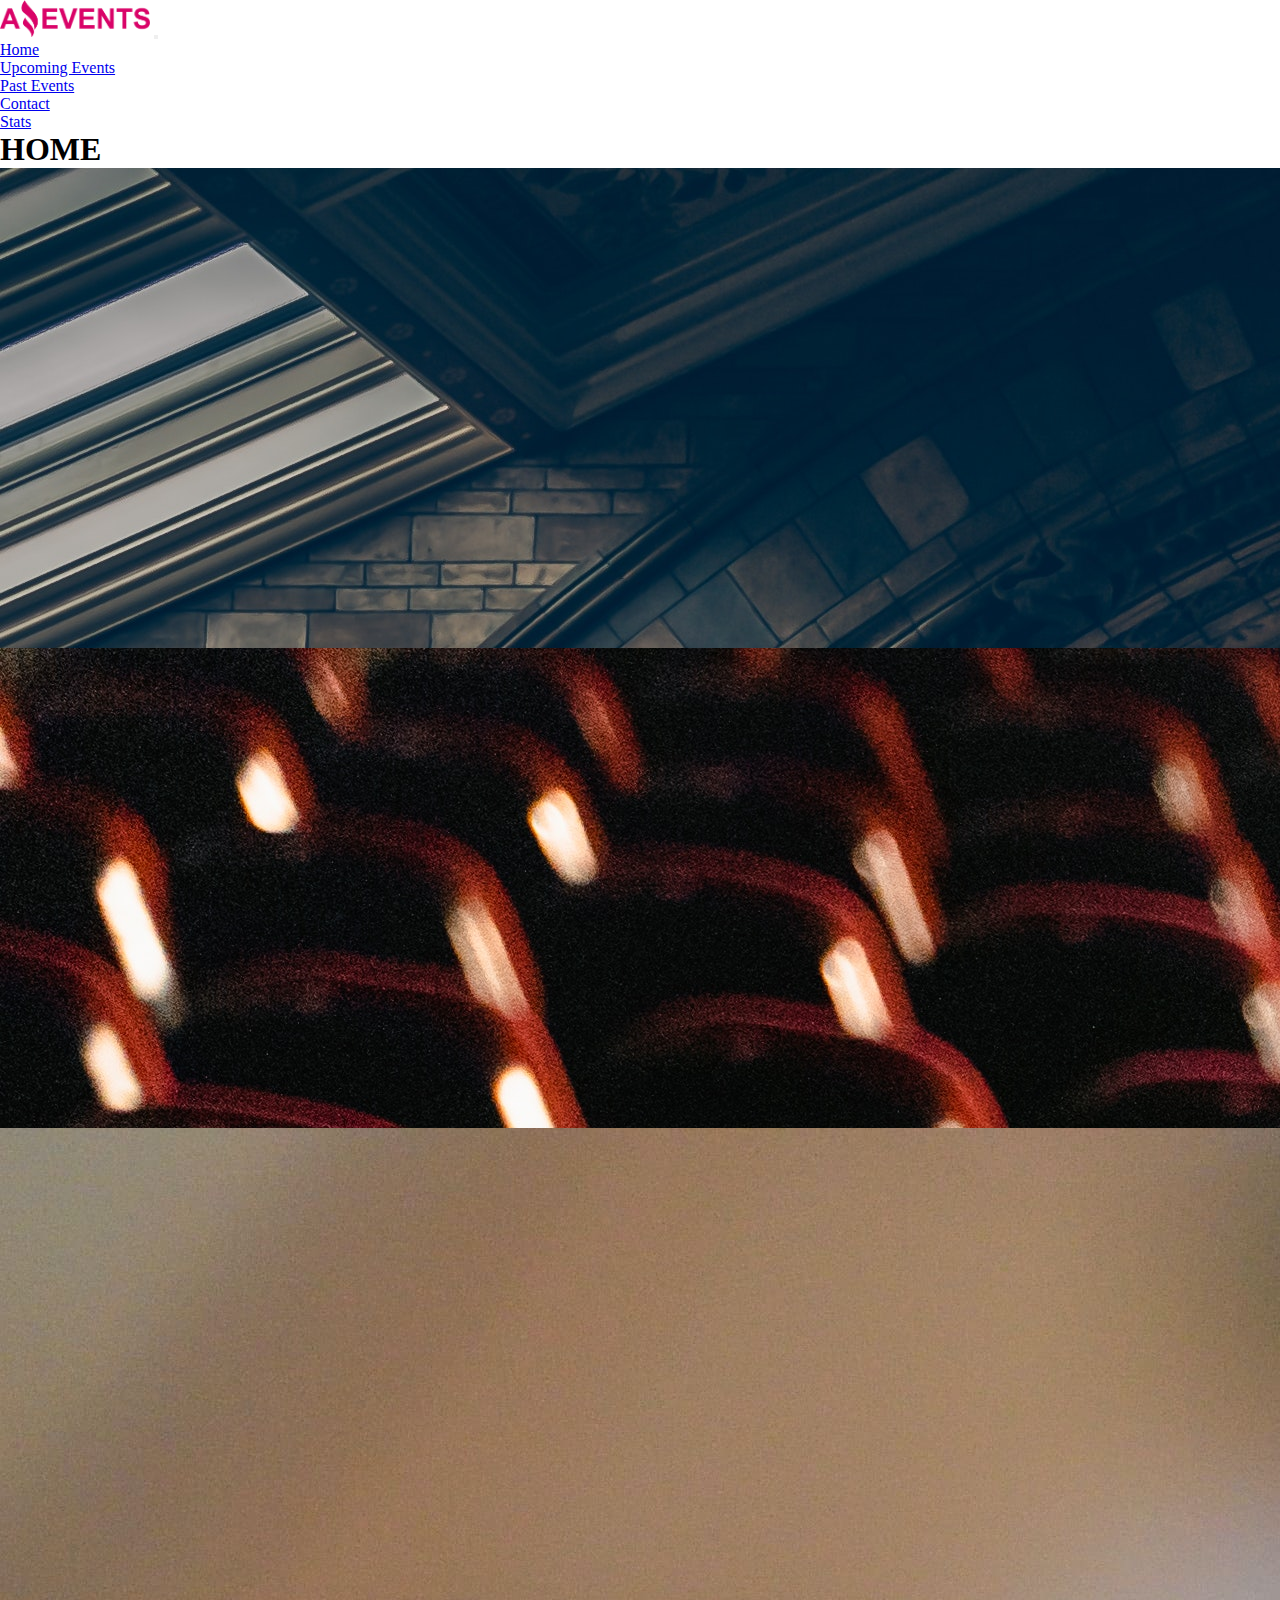
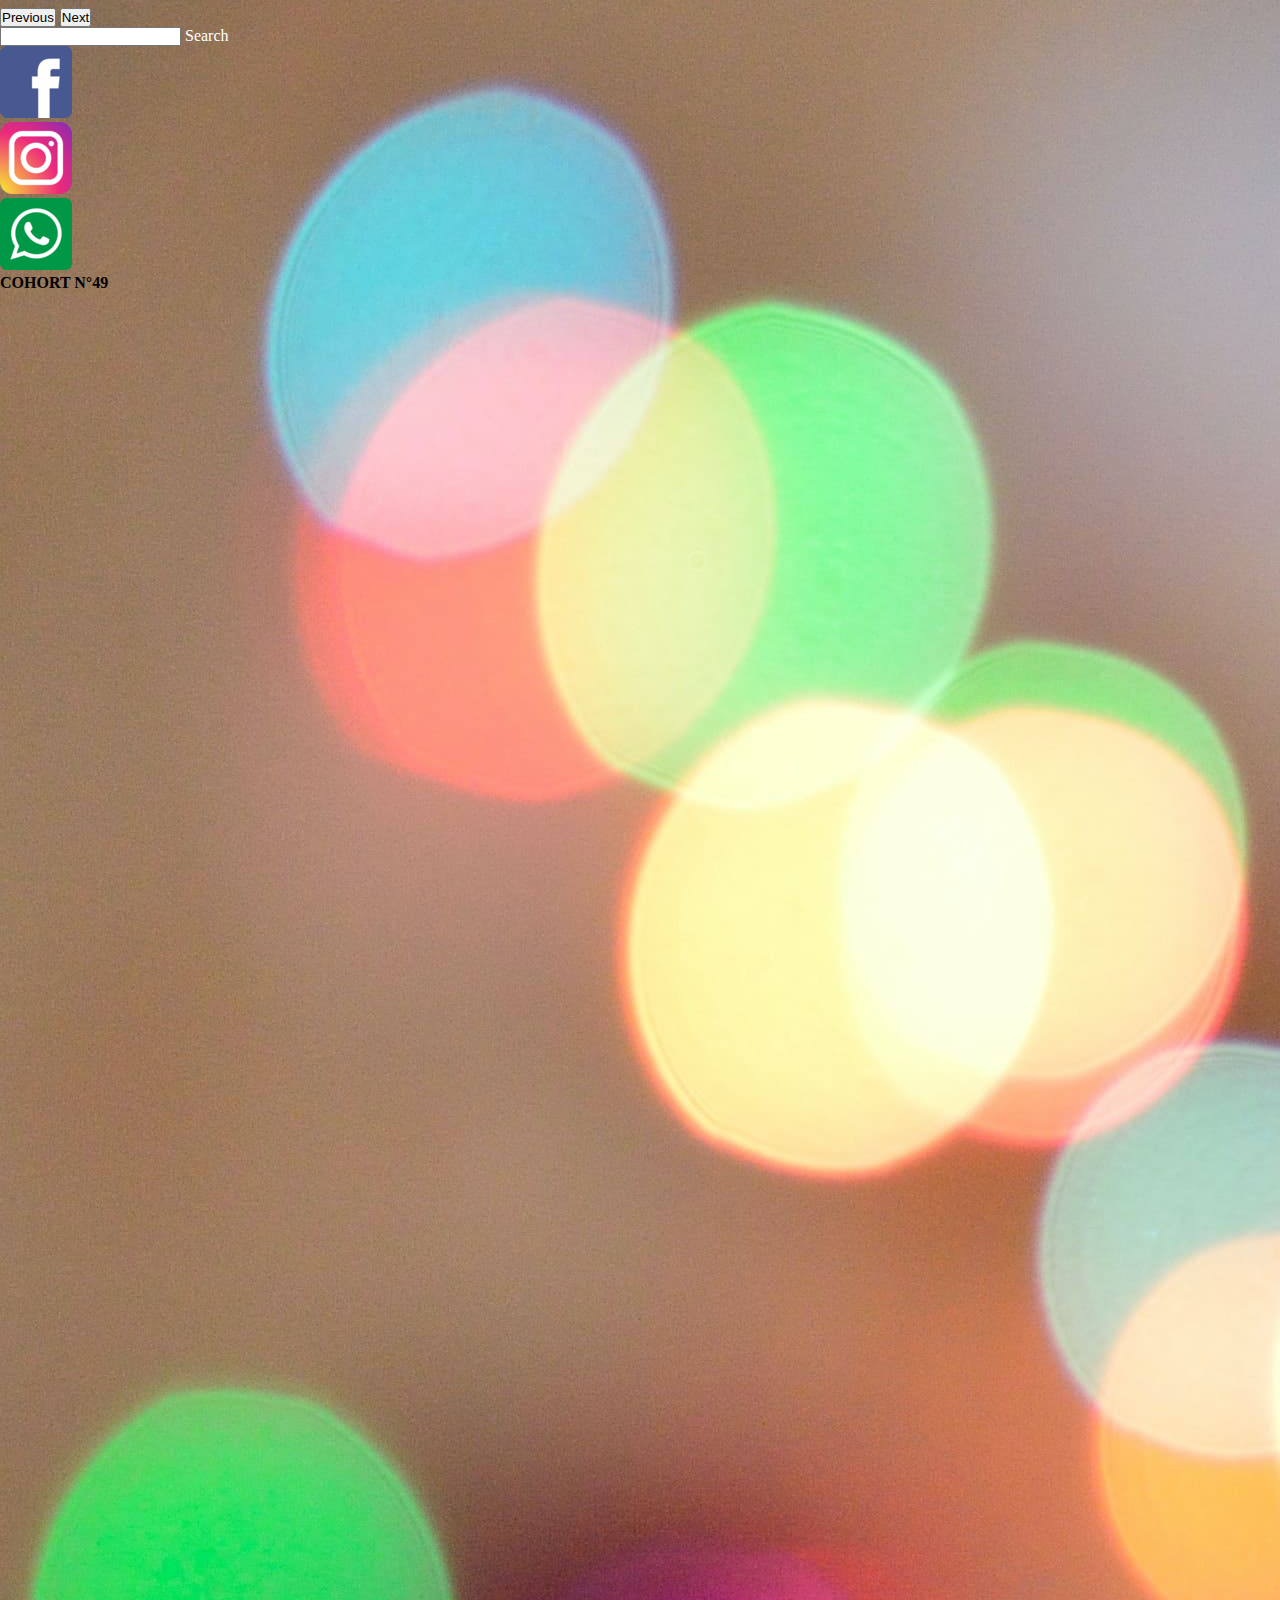
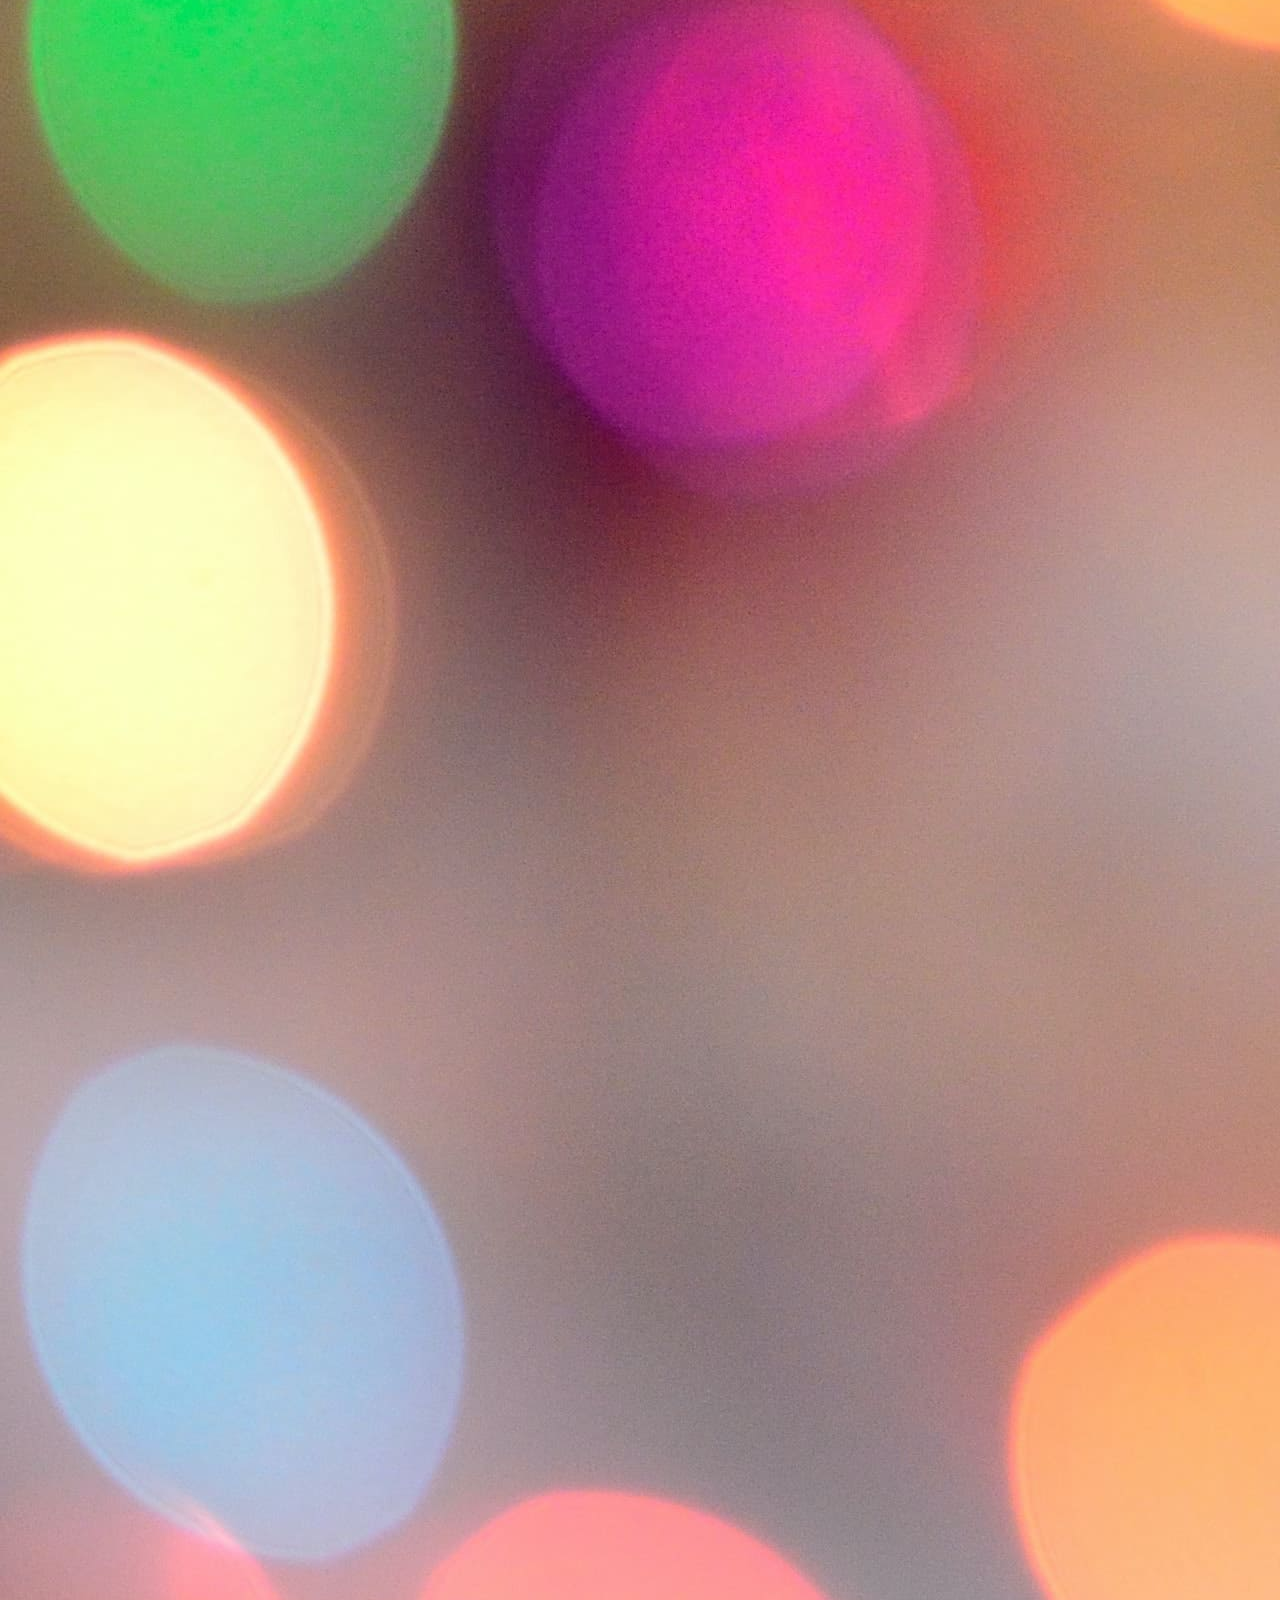
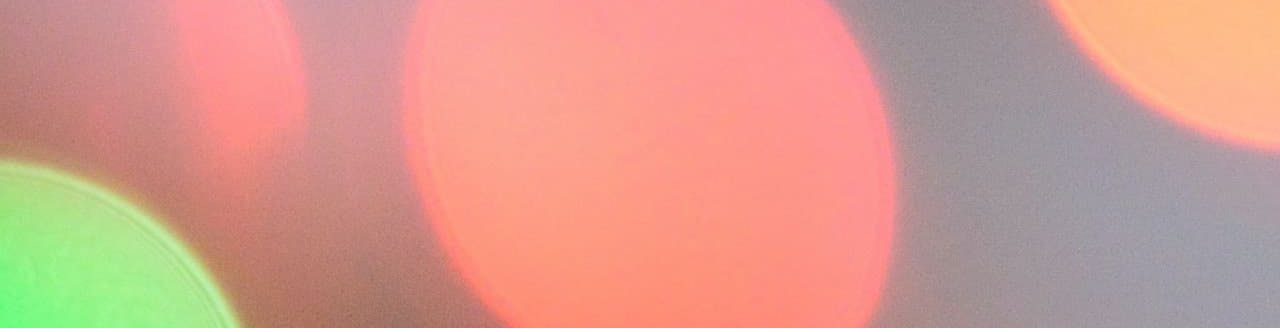
<file: index.html>
<!DOCTYPE html>
<html lang="en">

<head>
  <meta charset="UTF-8">
  <meta name="viewport" content="width=device-width, initial-scale=1.0">
  <title>Amazing Events</title>
  <link href="https://cdn.jsdelivr.net/npm/bootstrap@5.3.0/dist/css/bootstrap.min.css" rel="stylesheet"
    integrity="sha384-9ndCyUaIbzAi2FUVXJi0CjmCapSmO7SnpJef0486qhLnuZ2cdeRhO02iuK6FUUVM" crossorigin="anonymous">
  <link rel="stylesheet" href="./assets/style/style.css">
  <link rel="shortcut icon" href="./assets/images/favicon.png" type="image/x-icon">
</head>

<body>
  <header>
    <nav class="navbar navbar-expand-sm bg-dark">
      <div class="container-fluid">
        <a class="navbar-brand" href="#"><img width="150" src="./assets/images/amazing_brand.png" alt="amazing-brand"
            title="amazing-brand"></a>
        <button class="navbar-toggler" type="button" data-bs-toggle="collapse" data-bs-target="#navbarNav"
          aria-controls="navbarNav" aria-expanded="false" aria-label="Toggle navigation">
          <span class="navbar-toggler-icon"></span>
        </button>
        <div class="collapse navbar-collapse" id="navbarNav">
          <ul class="navbar-nav ms-auto gap-5">
            <li class="nav-item">
              <a class="nav-link active text-info disabled" aria-current="page" href="./index.html">Home</a>
            </li>
            <li class="nav-item">
              <a class="nav-link text-white" href="./assets/pages/upcoming.html">Upcoming Events</a>
            </li>
            <li class="nav-item">
              <a class="nav-link text-white" href="./assets/pages/past.html">Past Events</a>
            </li>
            <li class="nav-item">
              <a class="nav-link text-white" href="./assets/pages/contact.html">Contact</a>
            </li>
            <li class="nav-item">
              <a class="nav-link text-white" href="./assets/pages/stats.html">Stats</a>
            </li>
          </ul>
        </div>
      </div>
    </nav>
  </header>
  <main>
  <div id="carouselExample" class="carousel slide">
    <div class="carousel-inner position-relative">
      <h1 class="position-absolute text-white z-3 top-50 start-50 translate-middle">HOME</h1>
      <div class="carousel-item active" style="max-height: 480px;">
        <img src="./assets/images/optional_banner_3.jpg" class="d-block w-100" alt="books" title="books">
      </div>
      <div class="carousel-item" style="max-height: 480px;">
        <img src="./assets/images/optional_banner_2.jpg" class="d-block w-100" alt="cinema" title="cinema">
      </div>
      <div class="carousel-item" style="max-height: 480px;">
        <img src="./assets/images/optional_banner_4.jpg" class="d-block w-100" alt="costume-party" title="costume-party">
      </div>
    </div>
    <button class="carousel-control-prev" type="button" data-bs-target="#carouselExample" data-bs-slide="prev">
      <span class="carousel-control-prev-icon" aria-hidden="true"></span>
      <span class="visually-hidden">Previous</span>
    </button>
    <button class="carousel-control-next" type="button" data-bs-target="#carouselExample" data-bs-slide="next">
      <span class="carousel-control-next-icon" aria-hidden="true"></span>
      <span class="visually-hidden">Next</span>
    </button>
  </div>
  <div class="py-4 text-center bg-dark text-white">
    <div id="checkbox" class="row col-12 flex-row-reverse">
       <div class="col-sm-6 col-md-4 col-lg-4">
        <input type="search" name="search" id="search">
        <label class="box-one" for="search">Search</label>
      </div> 
    </div>
  </div>
  <div id="cards" class="d-flex gap-3 flex-wrap justify-content-center align-items-center pb-5 mt-5"></div>
  </main>
  <footer>
    <div class="container-fluid bg-dark p-4 text-center">
      <div class="row">
        <div class="col-sm-4 col-md-3 col-lg-3"><img src="./assets/images/facebook.png" alt="facebook" title="facebook"></div>
        <div class="col-sm-4 col-md-3 col-lg-3"><img src="./assets/images/instagram.png" alt="instagram" title="instagram"></div>
        <div class="col-sm-4 col-md-3 col-lg-3"><img src="./assets/images/whatsapp.png" alt="whatsapp" title="whatsapp"></div>
        <h4 class="col text-white">COHORT N°49</h4>
      </div>
    </div>
  </footer>

 
  <script src="https://cdn.jsdelivr.net/npm/bootstrap@5.3.0/dist/js/bootstrap.bundle.min.js"
    integrity="sha384-geWF76RCwLtnZ8qwWowPQNguL3RmwHVBC9FhGdlKrxdiJJigb/j/68SIy3Te4Bkz"
    crossorigin="anonymous"></script>
    
    <script type="module" src="./assets/scripts/main.js"></script>
</body>

</html>
</file>
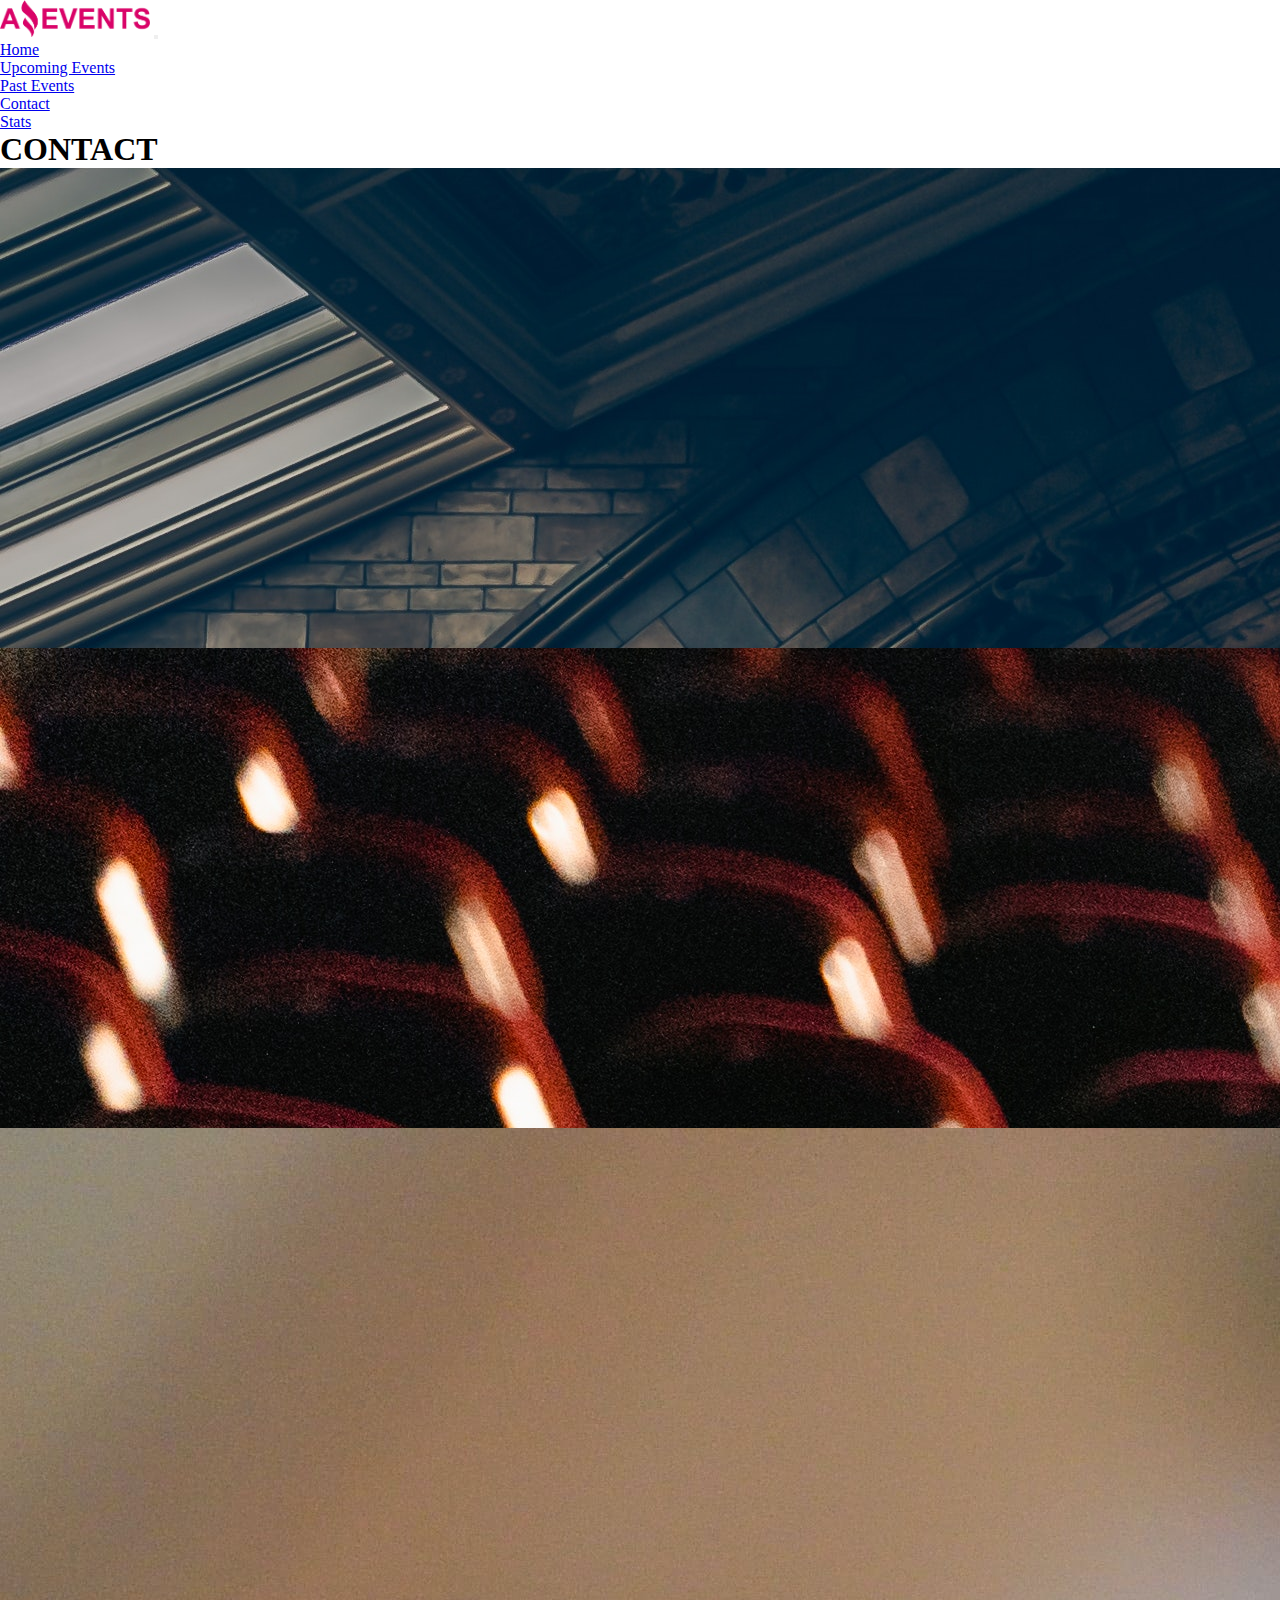
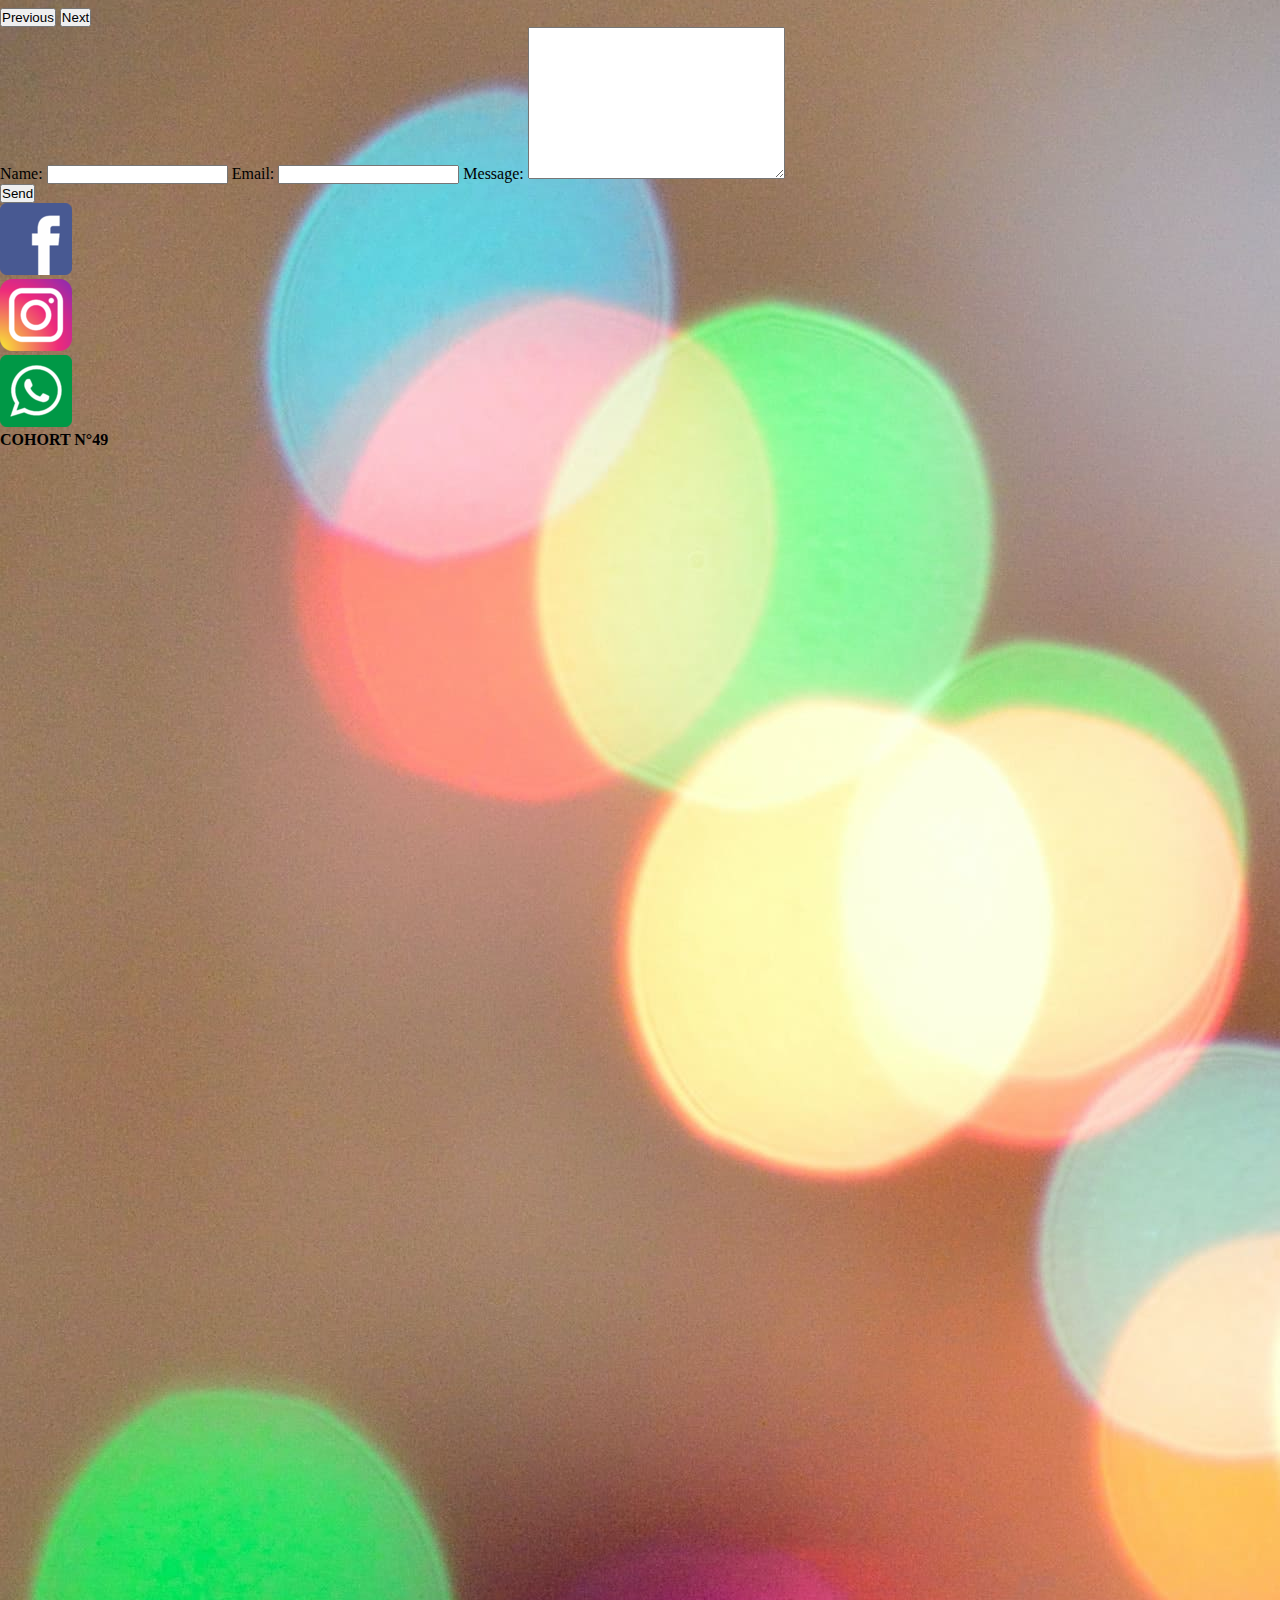
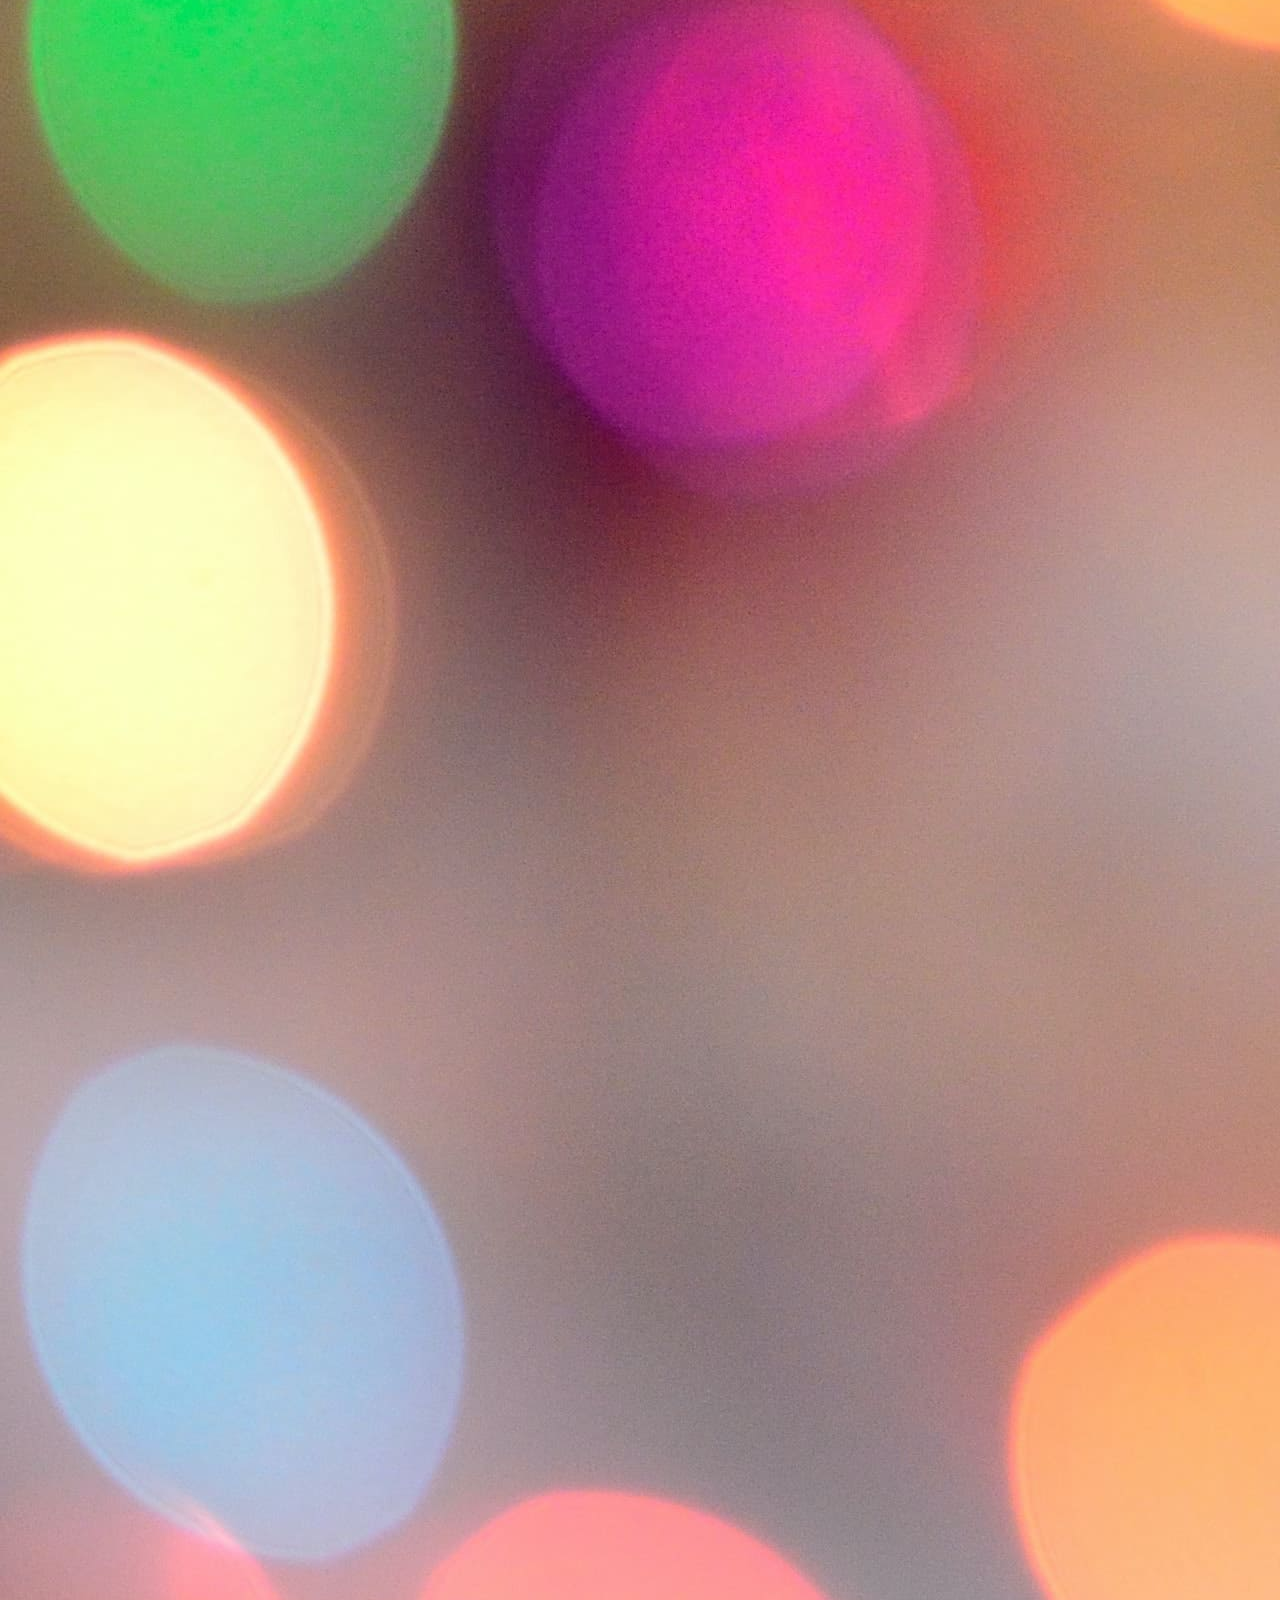
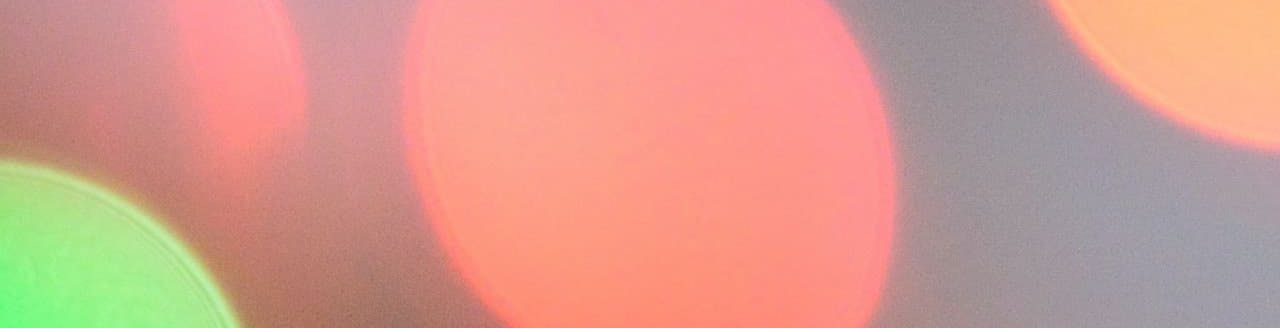
<file: assets/pages/contact.html>
<!DOCTYPE html>
<html lang="en">

<head>
  <meta charset="UTF-8">
  <meta name="viewport" content="width=device-width, initial-scale=1.0">
  <title>Amazing Events</title>
  <link href="https://cdn.jsdelivr.net/npm/bootstrap@5.3.0/dist/css/bootstrap.min.css" rel="stylesheet"
    integrity="sha384-9ndCyUaIbzAi2FUVXJi0CjmCapSmO7SnpJef0486qhLnuZ2cdeRhO02iuK6FUUVM" crossorigin="anonymous">
  <link rel="stylesheet" href="../style/style.css">
  <link rel="shortcut icon" href="../images/favicon.png" type="image/x-icon">
</head>

<body>
  <header>
    <nav class="navbar navbar-expand-sm bg-dark">
      <div class="container-fluid">
        <a class="navbar-brand" href="#"><img width="150" src="../images/amazing_brand.png" alt="amazing-brand"
            title="amazing-brand"></a>
        <button class="navbar-toggler" type="button" data-bs-toggle="collapse" data-bs-target="#navbarNav"
          aria-controls="navbarNav" aria-expanded="false" aria-label="Toggle navigation">
          <span class="navbar-toggler-icon"></span>
        </button>
        <div class="collapse navbar-collapse" id="navbarNav">
          <ul class="navbar-nav ms-auto gap-5">
            <li class="nav-item">
              <a class="nav-link text-white" aria-current="page" href="../../index.html">Home</a>
            </li>
            <li class="nav-item">
              <a class="nav-link active text-white" href="./upcoming.html">Upcoming Events</a>
            </li>
            <li class="nav-item">
              <a class="nav-link text-white" href="./past.html">Past Events</a>
            </li>
            <li class="nav-item">
              <a class="nav-link text-info disabled" href="./contact.html">Contact</a>
            </li>
            <li class="nav-item">
              <a class="nav-link text-white" href="./stats.html">Stats</a>
            </li>
          </ul>
        </div>
      </div>
    </nav>
  </header>
  <div id="carouselExample" class="carousel slide mb-5">
    <div class="carousel-inner position-relative">
      <h1 class="position-absolute text-white z-3 top-50 start-50 translate-middle">CONTACT</h1>
      <div class="carousel-item active" style="max-height: 480px;">
        <img src="../images/optional_banner_3.jpg" class="d-block w-100" alt="books" title="books">
      </div>
      <div class="carousel-item" style="max-height: 480px;">
        <img src="../images/optional_banner_2.jpg" class="d-block w-100" alt="cinema" title="cinema">
      </div>
      <div class="carousel-item" style="max-height: 480px;">
        <img src="../images/optional_banner_4.jpg" class="d-block w-100" alt="costume-party" title="costume-party">
      </div>
    </div>
    <button class="carousel-control-prev" type="button" data-bs-target="#carouselExample" data-bs-slide="prev">
      <span class="carousel-control-prev-icon" aria-hidden="true"></span>
      <span class="visually-hidden">Previous</span>
    </button>
    <button class="carousel-control-next" type="button" data-bs-target="#carouselExample" data-bs-slide="next">
      <span class="carousel-control-next-icon" aria-hidden="true"></span>
      <span class="visually-hidden">Next</span>
    </button>
  </div>
  <div class="d-flex justify-content-center mb-5">
    <form action="./show_data.html" method="get" class="form">
      <div class="d-flex flex-column">
        <label for="name">Name:</label>
        <input type="text" id="name" name="client-name">
        <label for="email">Email:</label>
        <input type="text" id="email" name="client-email">
        <label for="message">Message:</label>
        <textarea name="client-message" id="message" cols="30" rows="10"></textarea>
        <br>
        <input type="submit" value="Send">
      </div>
    </form>
  </div>
  <footer>
    <div class="container-fluid bg-dark p-4 text-center">
      <div class="row">
        <div class="col-sm-4 col-md-3 col-lg-3"><img src="../images/facebook.png" alt="facebook" title="facebook"></div>
        <div class="col-sm-4 col-md-3 col-lg-3"><img src="../images/instagram.png" alt="instagram" title="instagram"></div>
        <div class="col-sm-4 col-md-3 col-lg-3"><img src="../images/whatsapp.png" alt="whatsapp" title="whatsapp"></div>
        <h4 class="col text-white">COHORT N°49</h4>
      </div>
    </div>
  </footer>

  <script src="https://cdn.jsdelivr.net/npm/bootstrap@5.3.0/dist/js/bootstrap.bundle.min.js"
    integrity="sha384-geWF76RCwLtnZ8qwWowPQNguL3RmwHVBC9FhGdlKrxdiJJigb/j/68SIy3Te4Bkz"
    crossorigin="anonymous"></script>
</body>

</html>
</file>
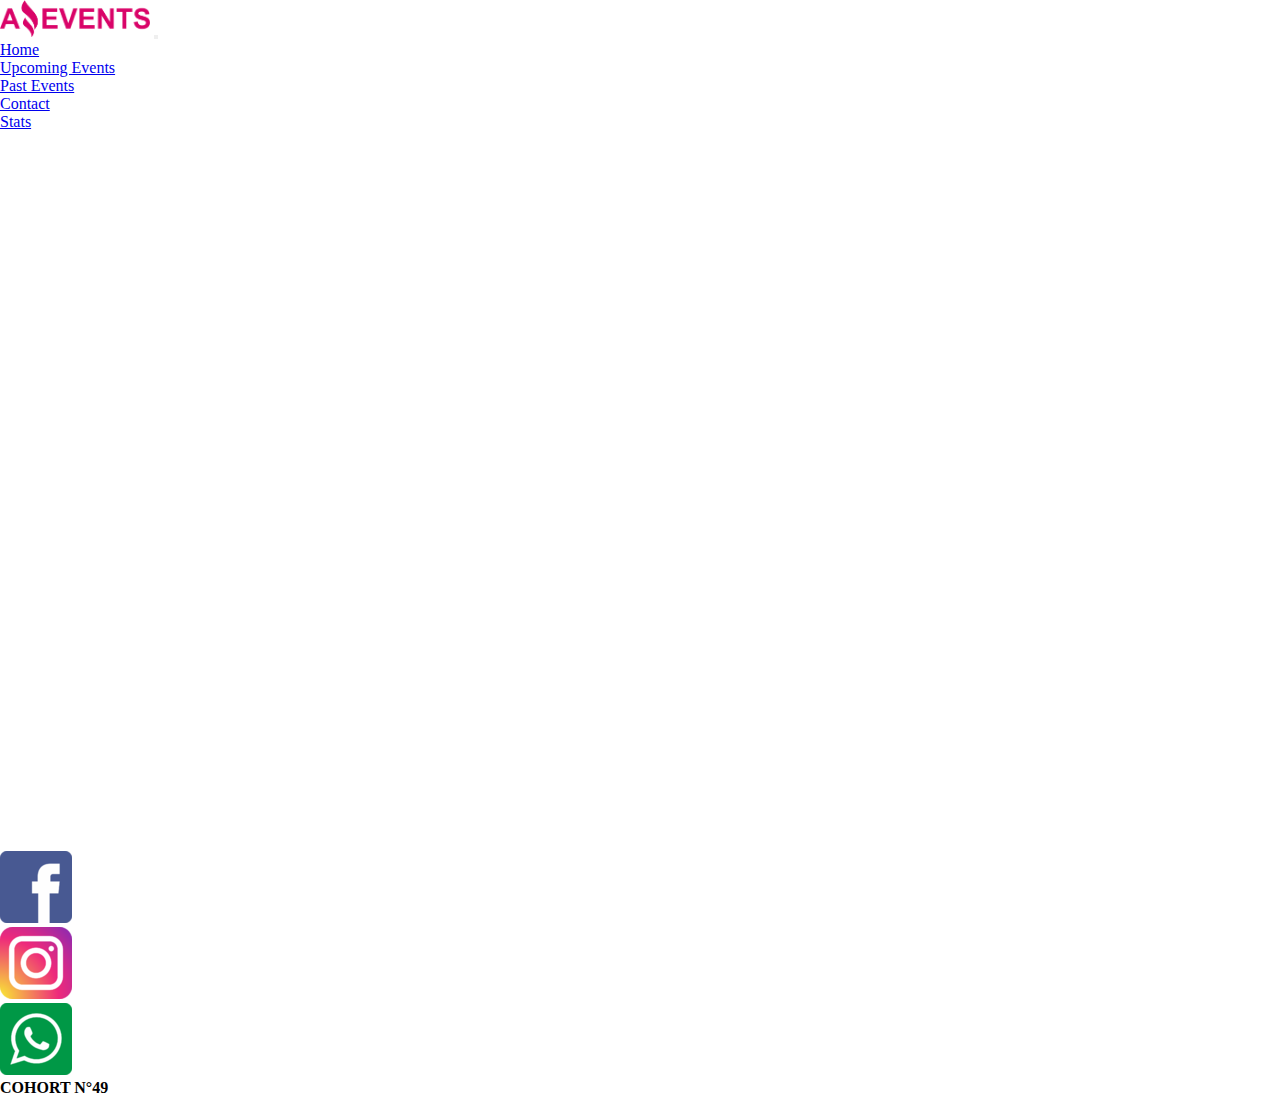
<file: assets/pages/details.html>
<!DOCTYPE html>
<html lang="en">

<head>
    <meta charset="UTF-8">
    <meta name="viewport" content="width=device-width, initial-scale=1.0">
    <title>Amazing Events</title>
    <link href="https://cdn.jsdelivr.net/npm/bootstrap@5.3.0/dist/css/bootstrap.min.css" rel="stylesheet"
        integrity="sha384-9ndCyUaIbzAi2FUVXJi0CjmCapSmO7SnpJef0486qhLnuZ2cdeRhO02iuK6FUUVM" crossorigin="anonymous">
    <link rel="stylesheet" href="../style/style.css">
    <link rel="shortcut icon" href="../images/favicon.png" type="image/x-icon">
</head>

<body>
    <header>
        <nav class="navbar navbar-expand-sm bg-dark">
            <div class="container-fluid">
                <a class="navbar-brand" href="#"><img width="150" src="../images/amazing_brand.png" alt="amazing-brand"
                        title="amazing-brand"></a>
                <button class="navbar-toggler" type="button" data-bs-toggle="collapse" data-bs-target="#navbarNav"
                    aria-controls="navbarNav" aria-expanded="false" aria-label="Toggle navigation">
                    <span class="navbar-toggler-icon"></span>
                </button>
                <div class="collapse navbar-collapse" id="navbarNav">
                    <ul class="navbar-nav ms-auto gap-5">
                        <li class="nav-item">
                            <a class="nav-link text-white" aria-current="page" href="../../index.html">Home</a>
                        </li>
                        <li class="nav-item">
                            <a class="nav-link active text-white" href="./upcoming.html">Upcoming Events</a>
                        </li>
                        <li class="nav-item">
                            <a class="nav-link text-white" href="./past.html">Past Events</a>
                        </li>
                        <li class="nav-item">
                            <a class="nav-link text-white" href="./contact.html">Contact</a>
                        </li>
                        <li class="nav-item">
                            <a class="nav-link text-white" href="./stats.html">Stats</a>
                        </li>
                    </ul>
                </div>
            </div>
        </nav>
    </header>
    <main>
        <div class="contenedor col-10 ms-5 mt-5" id="containerCards">
        </div>
    </main>
    <footer>
        <div class="container-fluid bg-dark p-4 text-center">
            <div class="row">
                <div class="col-sm-4 col-md-3 col-lg-3"><img src="../images/facebook.png" alt="facebook"
                        title="facebook"></div>
                <div class="col-sm-4 col-md-3 col-lg-3"><img src="../images/instagram.png" alt="instagram"
                        title="instagram"></div>
                <div class="col-sm-4 col-md-3 col-lg-3"><img src="../images/whatsapp.png" alt="whatsapp"
                        title="whatsapp"></div>
                <h4 class="col text-white">COHORT N°49</h4>
            </div>
        </div>
    </footer>

    <script src="https://cdn.jsdelivr.net/npm/bootstrap@5.3.0/dist/js/bootstrap.bundle.min.js"
        integrity="sha384-geWF76RCwLtnZ8qwWowPQNguL3RmwHVBC9FhGdlKrxdiJJigb/j/68SIy3Te4Bkz"
        crossorigin="anonymous"></script>


    <script src="../scripts/details.js"></script>
</body>

</html>
</file>
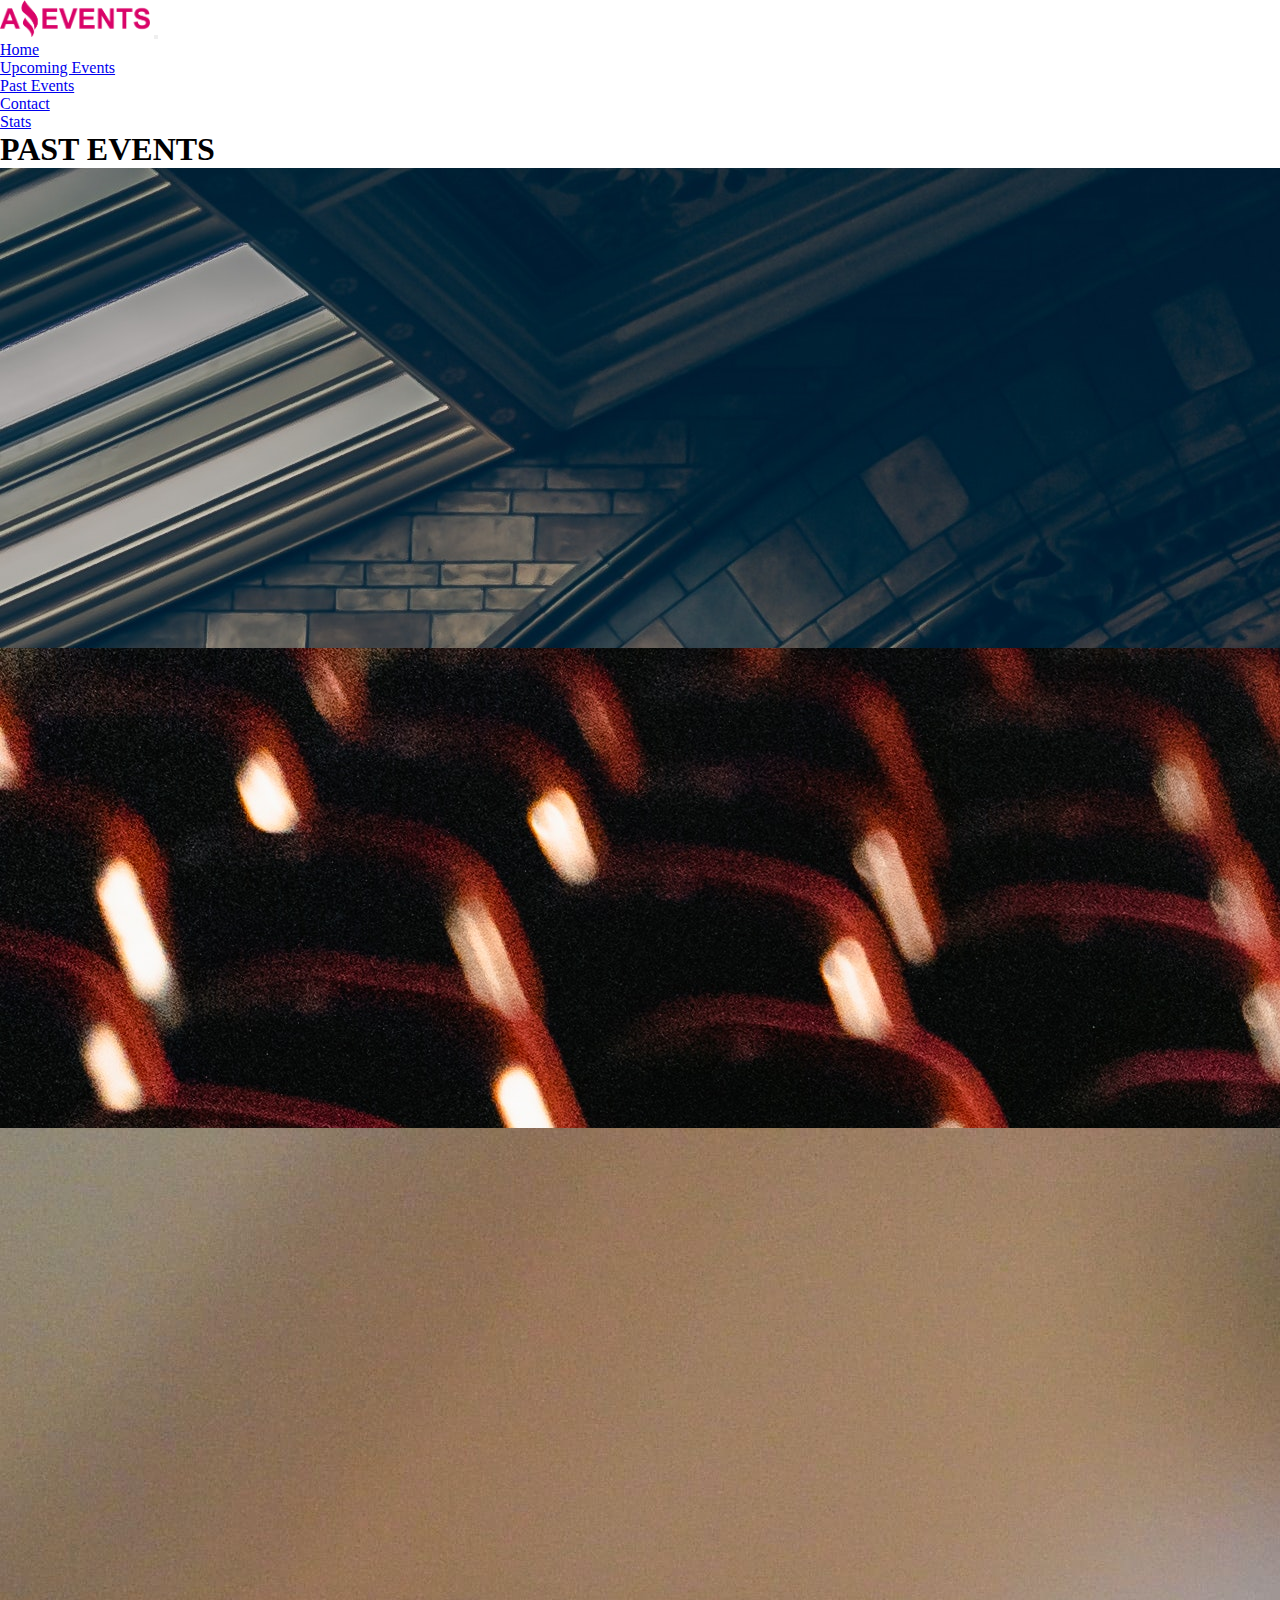
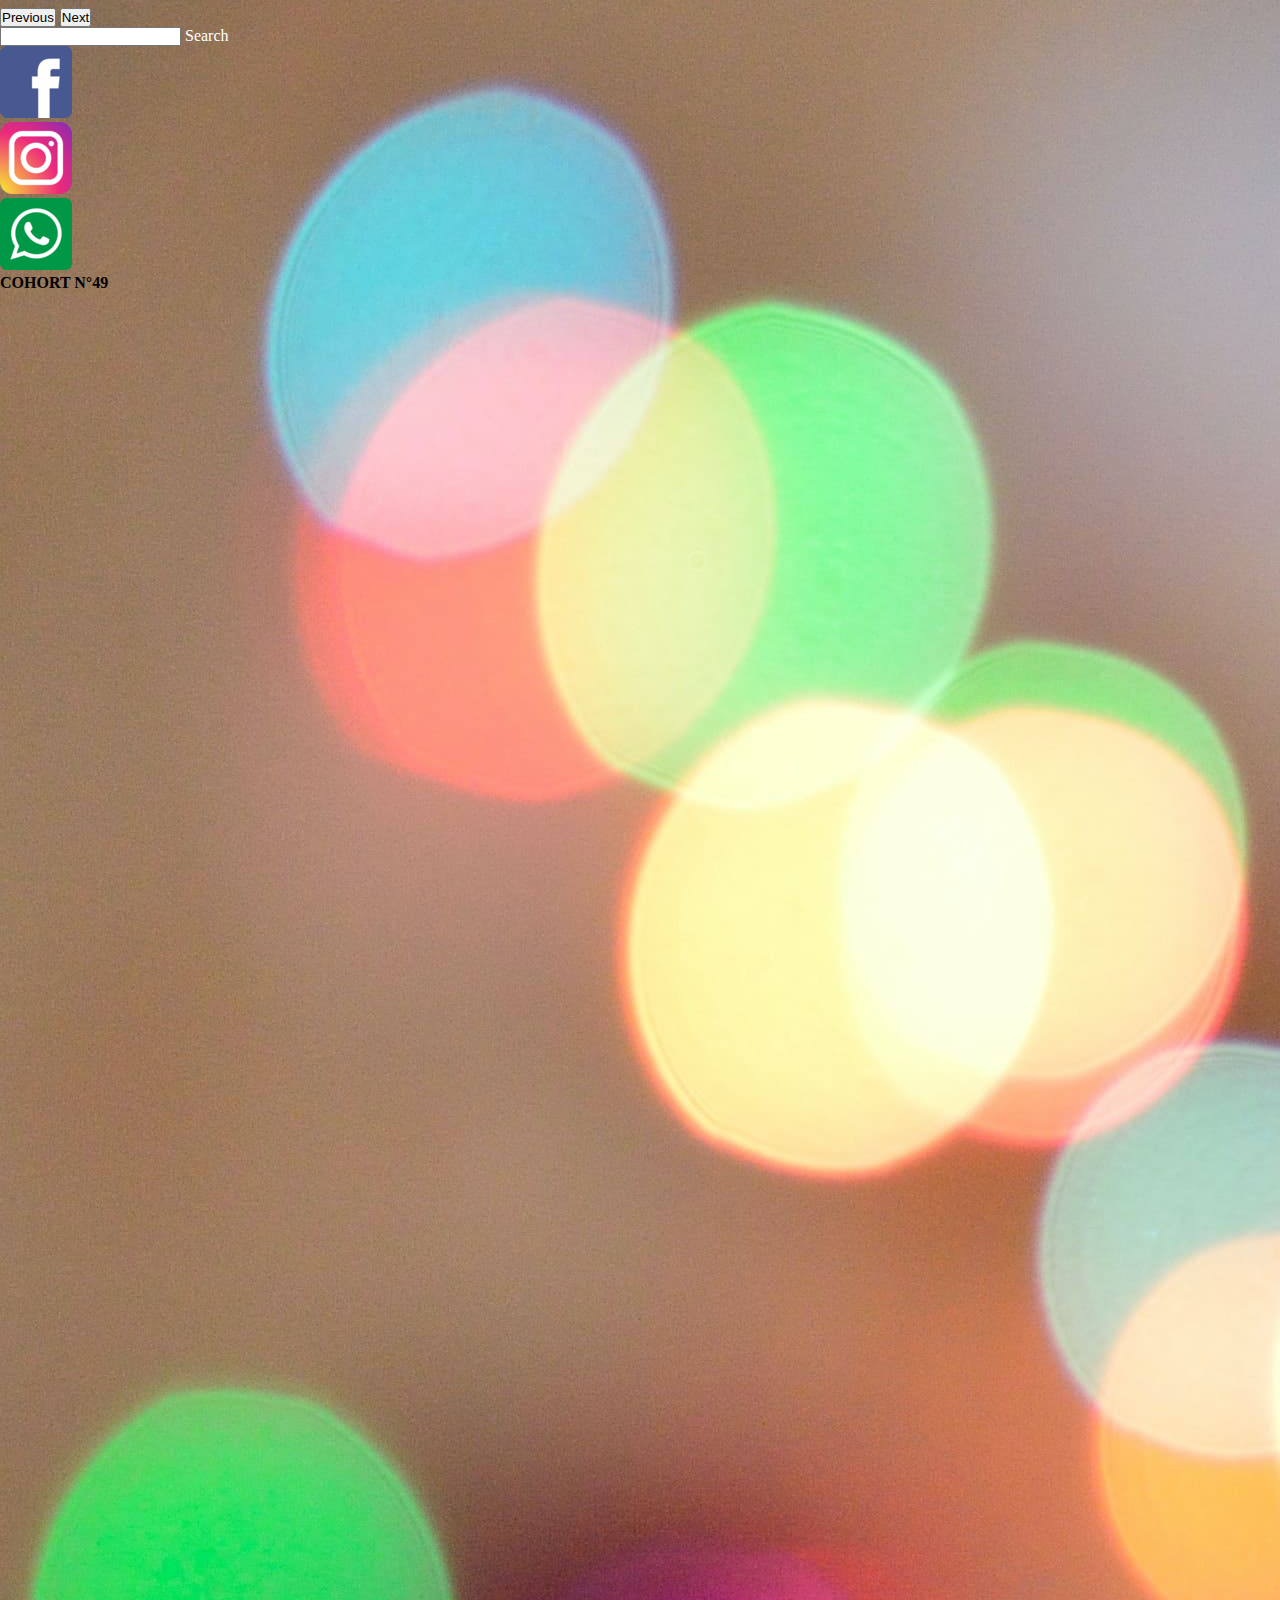
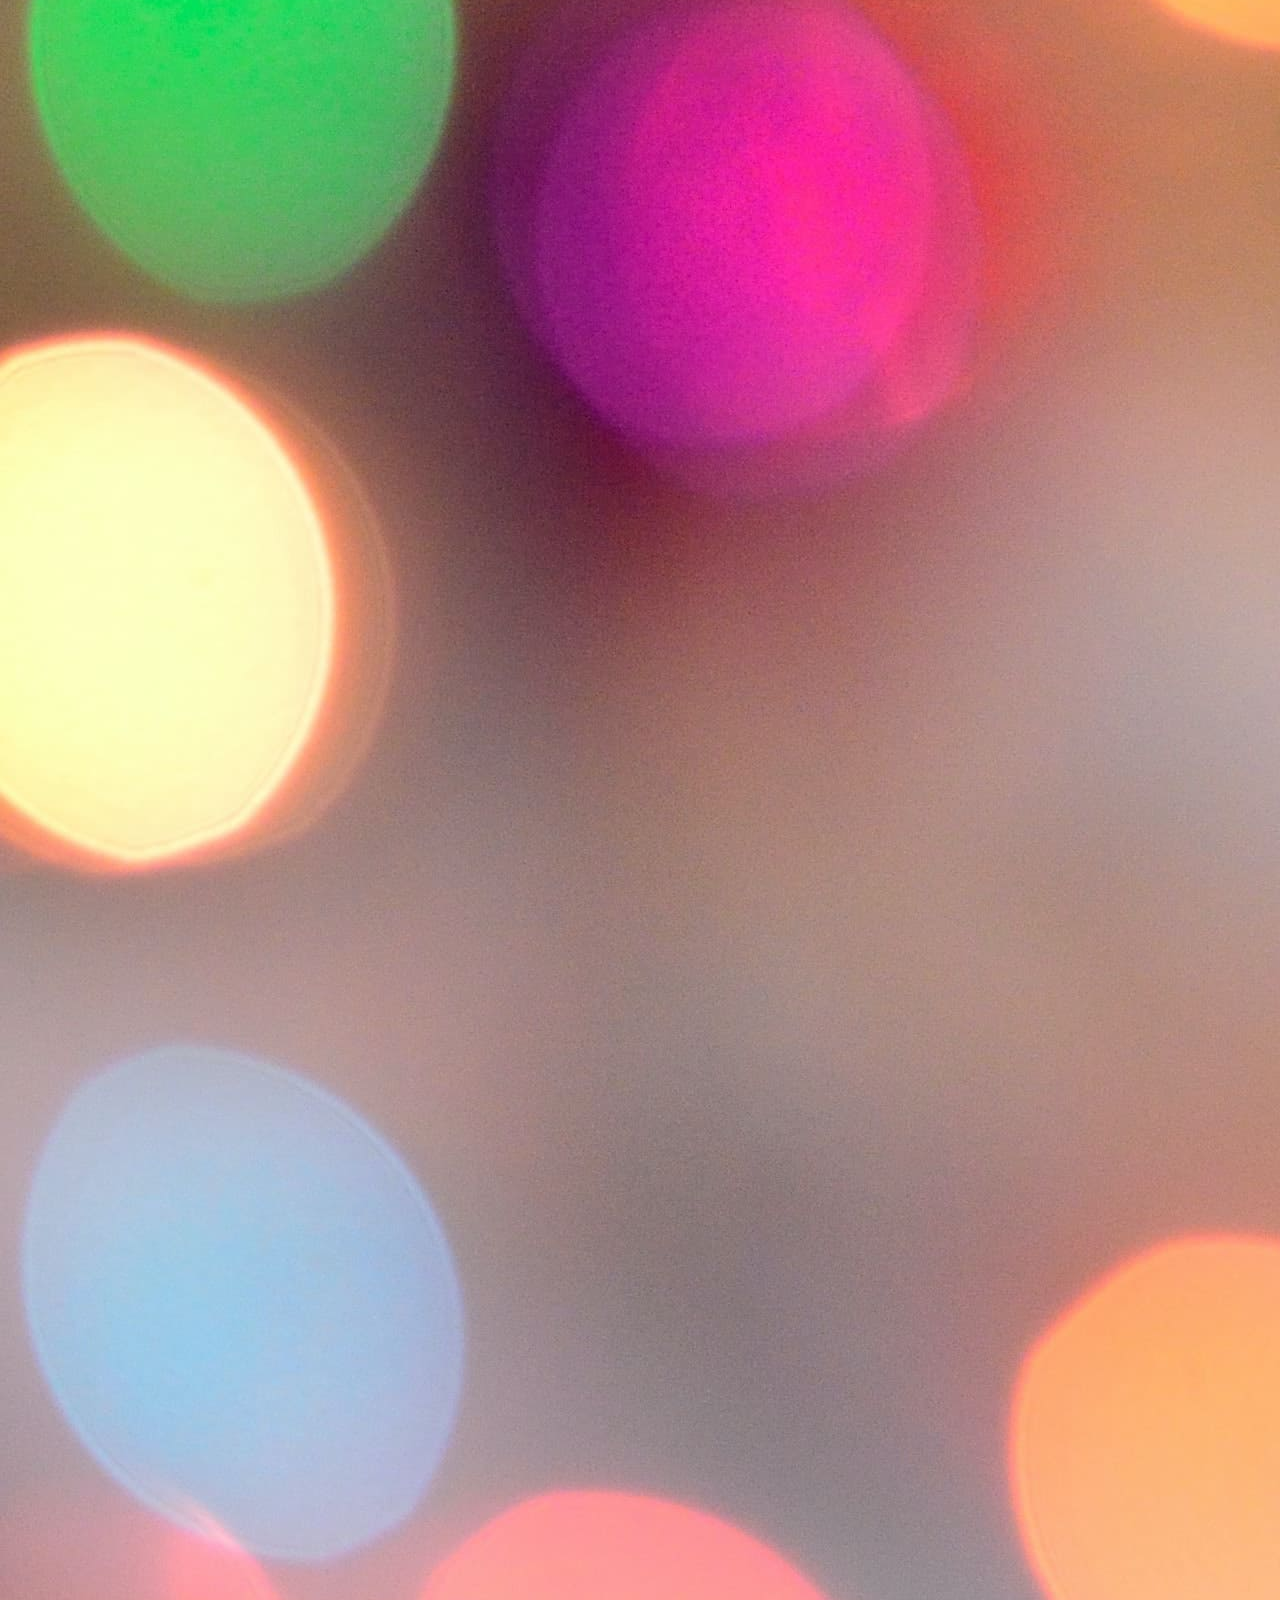
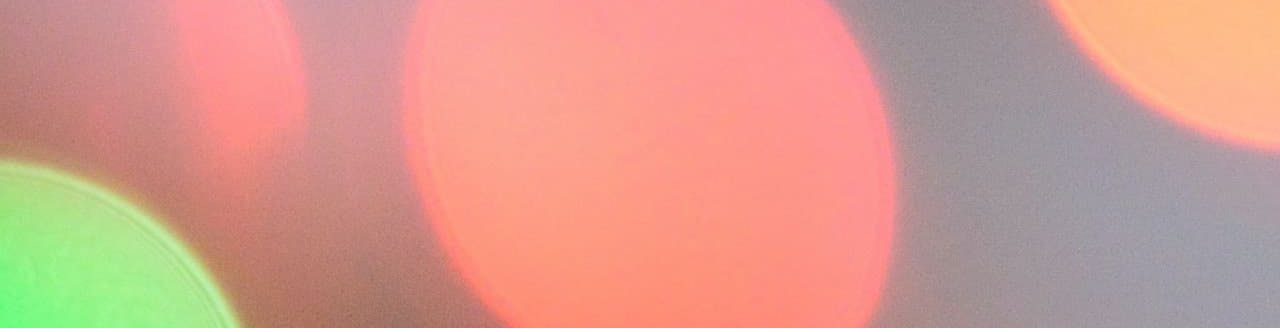
<file: assets/pages/past.html>
<!DOCTYPE html>
<html lang="en">

<head>
  <meta charset="UTF-8">
  <meta name="viewport" content="width=device-width, initial-scale=1.0">
  <title>Amazing Events</title>
  <link href="https://cdn.jsdelivr.net/npm/bootstrap@5.3.0/dist/css/bootstrap.min.css" rel="stylesheet"
    integrity="sha384-9ndCyUaIbzAi2FUVXJi0CjmCapSmO7SnpJef0486qhLnuZ2cdeRhO02iuK6FUUVM" crossorigin="anonymous">
  <link rel="stylesheet" href="../style/style.css">
  <link rel="shortcut icon" href="../images/favicon.png" type="image/x-icon">
</head>

<body>
  <header>
    <nav class="navbar navbar-expand-sm bg-dark">
      <div class="container-fluid">
        <a class="navbar-brand" href="#"><img width="150" src="../images/amazing_brand.png" alt="amazing-brand"
            title="amazing-brand"></a>
        <button class="navbar-toggler" type="button" data-bs-toggle="collapse" data-bs-target="#navbarNav"
          aria-controls="navbarNav" aria-expanded="false" aria-label="Toggle navigation">
          <span class="navbar-toggler-icon"></span>
        </button>
        <div class="collapse navbar-collapse" id="navbarNav">
          <ul class="navbar-nav ms-auto gap-5">
            <li class="nav-item">
              <a class="nav-link text-white" aria-current="page" href="../../index.html">Home</a>
            </li>
            <li class="nav-item">
              <a class="nav-link text-white" href="./upcoming.html">Upcoming Events</a>
            </li>
            <li class="nav-item">
              <a class="nav-link active text-info disabled" href="./past.html">Past Events</a>
            </li>
            <li class="nav-item">
              <a class="nav-link text-white" href="./contact.html">Contact</a>
            </li>
            <li class="nav-item">
              <a class="nav-link text-white" href="./stats.html">Stats</a>
            </li>
          </ul>
        </div>
      </div>
    </nav>
  </header>
  <div id="carouselExample" class="carousel slide">
    <div class="carousel-inner position-relative">
      <h1 class="position-absolute text-white z-3 top-50 start-50 translate-middle">PAST EVENTS</h1>
      <div class="carousel-item active" style="max-height: 480px;">
        <img src="../images/optional_banner_3.jpg" class="d-block w-100" alt="books" title="books">
      </div>
      <div class="carousel-item" style="max-height: 480px;">
        <img src="../images/optional_banner_2.jpg" class="d-block w-100" alt="cinema" title="cinema">
      </div>
      <div class="carousel-item" style="max-height: 480px;">
        <img src="../images/optional_banner_4.jpg" class="d-block w-100" alt="costume-party" title="costume-party">
      </div>
    </div>
    <button class="carousel-control-prev" type="button" data-bs-target="#carouselExample" data-bs-slide="prev">
      <span class="carousel-control-prev-icon" aria-hidden="true"></span>
      <span class="visually-hidden">Previous</span>
    </button>
    <button class="carousel-control-next" type="button" data-bs-target="#carouselExample" data-bs-slide="next">
      <span class="carousel-control-next-icon" aria-hidden="true"></span>
      <span class="visually-hidden">Next</span>
    </button>
  </div>
  <div class="py-4 text-center bg-dark">
    <div id="checkbox" class="row col-12 flex-row-reverse">
      <div class="col-sm-6 col-md-4 col-lg-4">
        <input type="search" name="search" id="search">
        <label class="box-one" for="search">Search</label>
      </div> 
    </div>
  </div>
  <div id="cards" class="d-flex gap-3 flex-wrap justify-content-center align-items-center pb-5 mt-5"></div>
  <footer>
    <div class="container-fluid bg-dark p-4 text-center">
      <div class="row">
        <div class="col-sm-4 col-md-3 col-lg-3"><img src="../images/facebook.png" alt="facebook" title="facebook"></div>
        <div class="col-sm-4 col-md-3 col-lg-3"><img src="../images/instagram.png" alt="instagram" title="instagram"></div>
        <div class="col-sm-4 col-md-3 col-lg-3"><img src="../images/whatsapp.png" alt="whatsapp" title="whatsapp"></div>
        <h4 class="col text-white">COHORT N°49</h4>
      </div>
    </div>
  </footer>

  <script src="https://cdn.jsdelivr.net/npm/bootstrap@5.3.0/dist/js/bootstrap.bundle.min.js"
    integrity="sha384-geWF76RCwLtnZ8qwWowPQNguL3RmwHVBC9FhGdlKrxdiJJigb/j/68SIy3Te4Bkz"
    crossorigin="anonymous"></script>
    <script type="module" src="../scripts/past.js"></script>
</body>

</html>
</file>
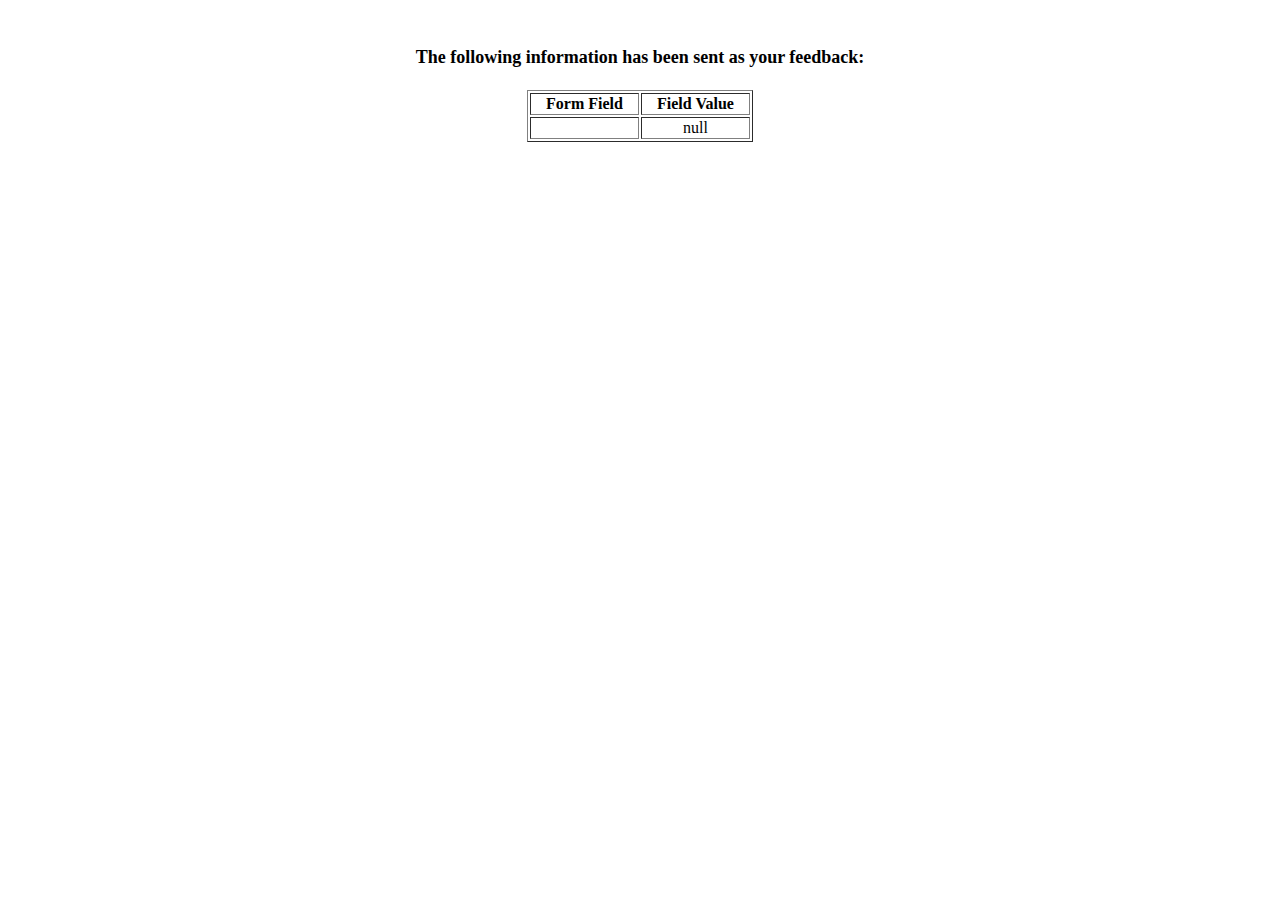
<file: assets/pages/show_data.html>
<html>
<head>
<title>Feedback Sent</title>
</head>
<body>
<p align=center>&nbsp;</p>
<h1 align=center><font size="+1">The following information has been sent as your
  feedback:</font></h1>

<table border="1" align=center width="226">
  <tr>
    <th align="center">Form Field</th>
    <th align="center">Field Value</th>
  </tr>

<script language="javascript">
var args = location.search.substr(1).split('&');
for (var i = 0; i < args.length; ++i) {
  var parts = args[i].split('=');
  if (parts != null) {
    var field = parts[0];
    var value = parts[1];
    if (value == null) {
      value = "null"
    }
    else {
      value = '"' + unescape(value.replace(/\+/g, ' ')) + '"';
    }

    document.writeln('<tr><td align="center">' + field + '</td>');
    document.writeln('<td align="center">' + value + '</td></tr>');
  }
}
</script>

<noscript>
<tr><td>
<p>You need to turn on Javascript in your browser.</p>

<p>In Microsoft Internet Explorer 4 or greater:</p>
<ul>
<li>From the "Tools" menu (in IE 4, it's the "View" menu), select "Internet Options".</li>
<li>Click on the "Security" tab.</li>
<li>Click on the "Custom Level" button. (In IE 4, select "Custom"
and then click on "Settings...".)</li>
<li>Under "Active scripting" make sure "Enable" is selected.</li>
</ul>

<p>In Netscape version 4 or greater:</p>
<ul>
<li>From the <b>Edit</b> menu, select <b>Preferences</b>.</li>
<li>In the <b>Category</b> list on the left, click on the word "Advanced".</li>
<li>In the panel on the right, make sure "Enable JavaScript" is checked.</li>
<li>Click the <b>OK</b> button.</li>
</ul>

</td></tr>
</noscript>

</table>
</body>
</html>
</file>
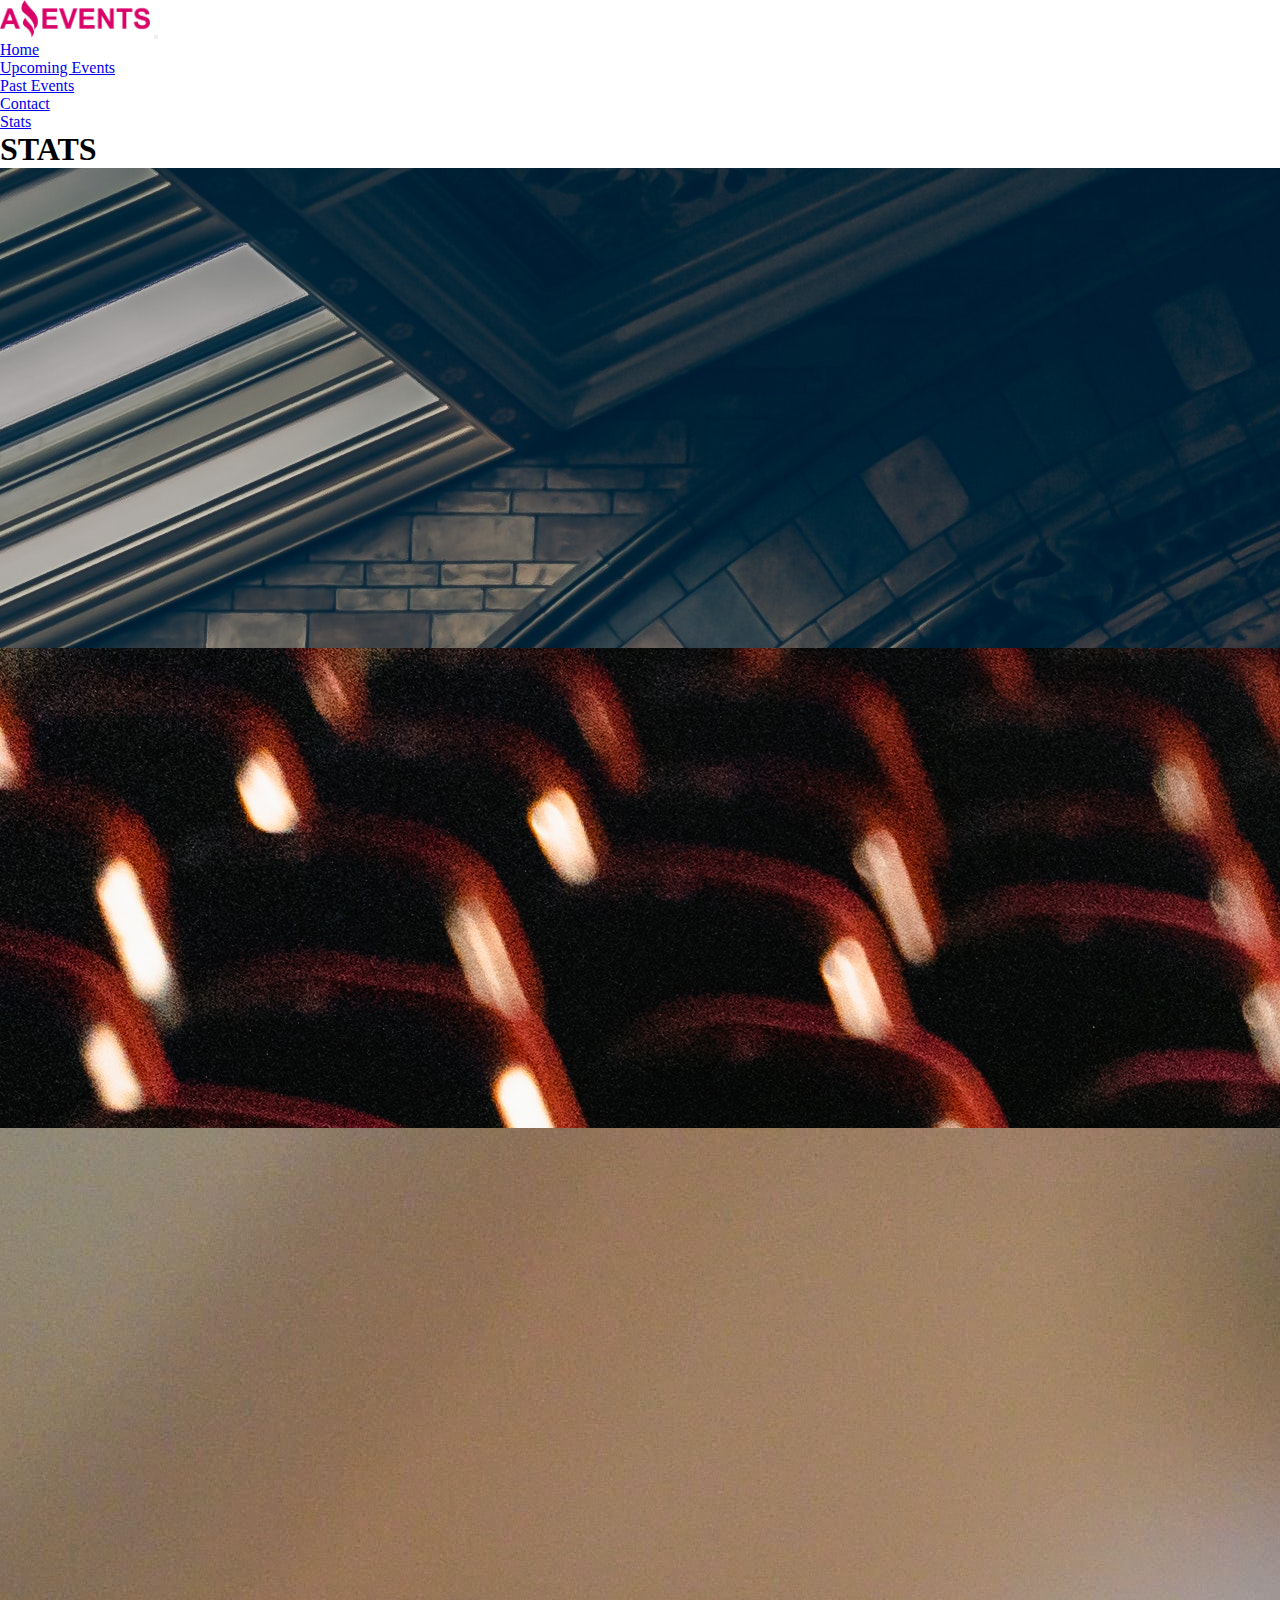
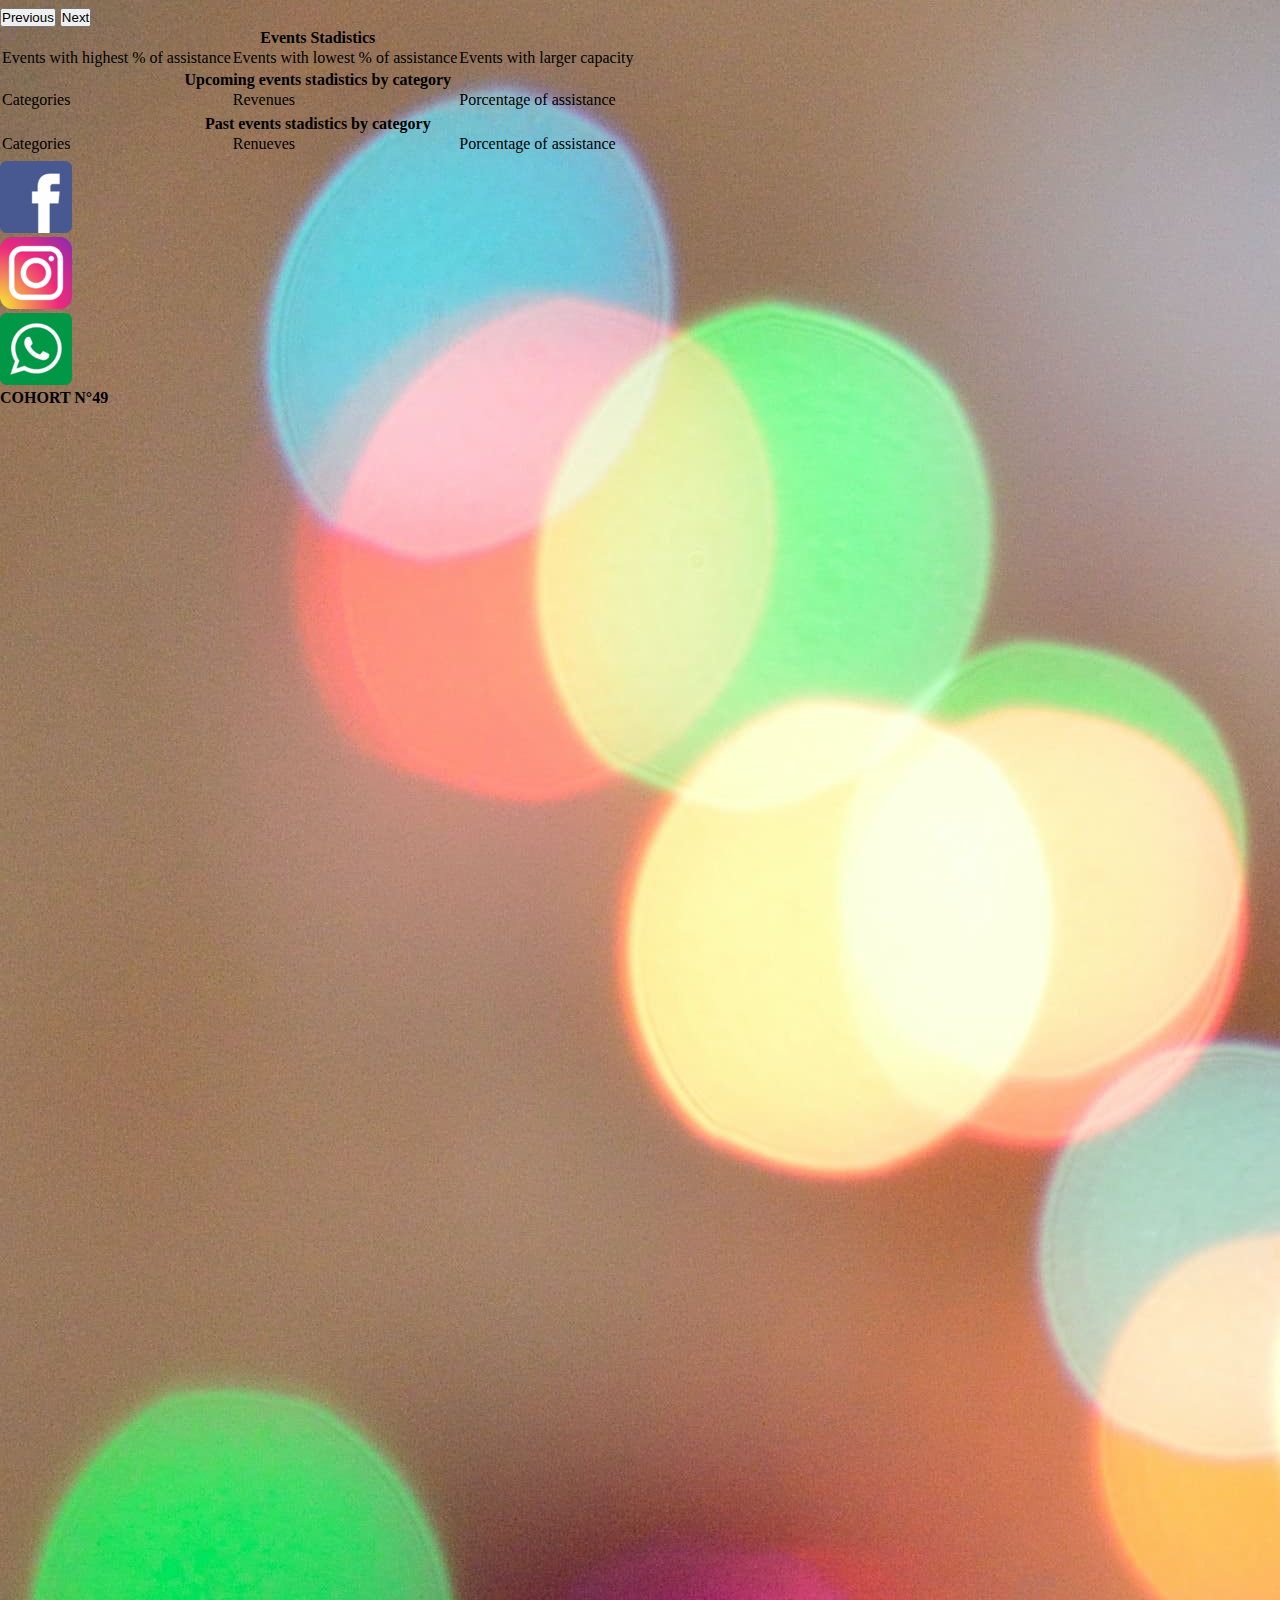
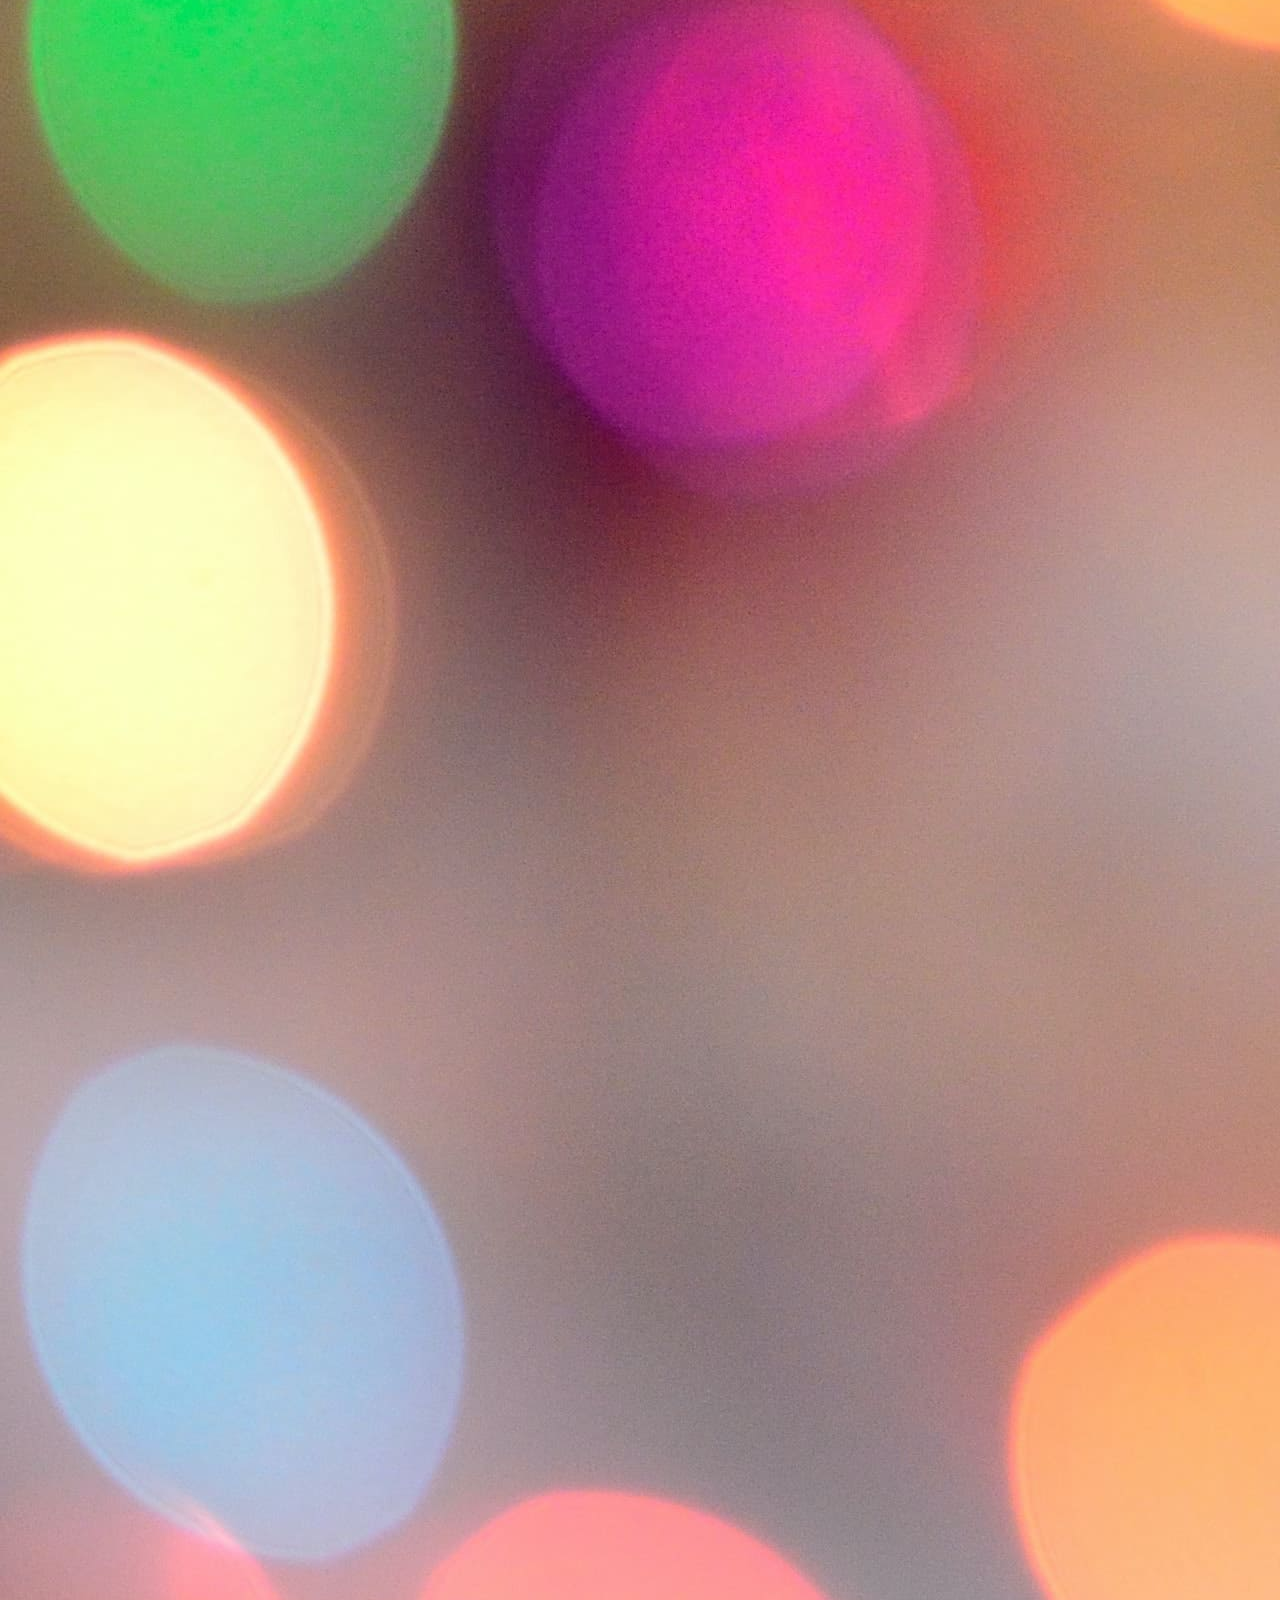
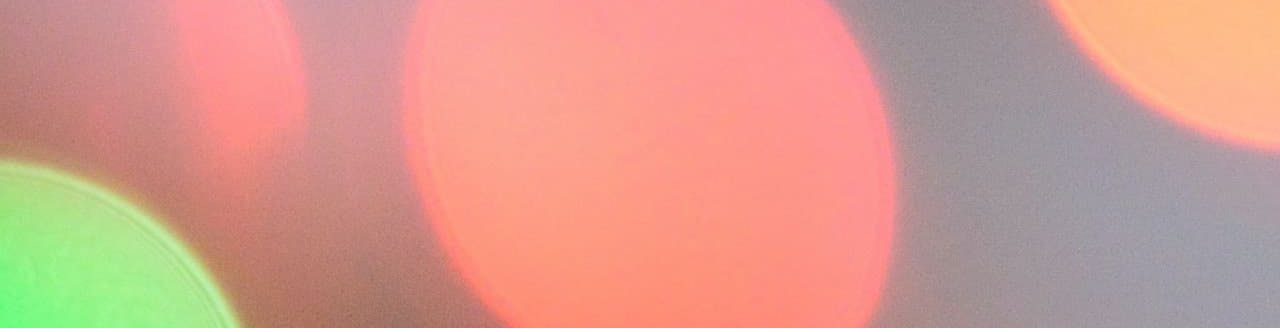
<file: assets/pages/stats.html>
<!DOCTYPE html>
<html lang="en">

<head>
  <meta charset="UTF-8">
  <meta name="viewport" content="width=device-width, initial-scale=1.0">
  <title>Amazing Events</title>
  <link href="https://cdn.jsdelivr.net/npm/bootstrap@5.3.0/dist/css/bootstrap.min.css" rel="stylesheet"
    integrity="sha384-9ndCyUaIbzAi2FUVXJi0CjmCapSmO7SnpJef0486qhLnuZ2cdeRhO02iuK6FUUVM" crossorigin="anonymous">
  <link rel="stylesheet" href="../style/style.css">
  <link rel="shortcut icon" href="../images/favicon.png" type="image/x-icon">
</head>

<body>
  <header>
    <nav class="navbar navbar-expand-sm bg-dark">
      <div class="container-fluid">
        <a class="navbar-brand" href="#"><img width="150" src="../images/amazing_brand.png" alt="amazing-brand"
            title="amazing-brand"></a>
        <button class="navbar-toggler" type="button" data-bs-toggle="collapse" data-bs-target="#navbarNav"
          aria-controls="navbarNav" aria-expanded="false" aria-label="Toggle navigation">
          <span class="navbar-toggler-icon"></span>
        </button>
        <div class="collapse navbar-collapse" id="navbarNav">
          <ul class="navbar-nav ms-auto gap-5">
            <li class="nav-item">
              <a class="nav-link text-white" aria-current="page" href="../../index.html">Home</a>
            </li>
            <li class="nav-item">
              <a class="nav-link active text-white" href="./upcoming.html">Upcoming Events</a>
            </li>
            <li class="nav-item">
              <a class="nav-link text-white" href="./past.html">Past Events</a>
            </li>
            <li class="nav-item">
              <a class="nav-link text-white" href="./contact.html">Contact</a>
            </li>
            <li class="nav-item">
              <a class="nav-link text-info disabled" href="./stats.html">Stats</a>
            </li>
          </ul>
        </div>
      </div>
    </nav>
  </header>
  <div id="carouselExample" class="carousel slide">
    <div class="carousel-inner position-relative">
      <h1 class="position-absolute text-white z-3 top-50 start-50 translate-middle">STATS</h1>
      <div class="carousel-item active" style="max-height: 480px;">
        <img src="../images/optional_banner_3.jpg" class="d-block w-100" alt="books" title="books">
      </div>
      <div class="carousel-item" style="max-height: 480px;">
        <img src="../images/optional_banner_2.jpg" class="d-block w-100" alt="cinema" title="cinema">
      </div>
      <div class="carousel-item" style="max-height: 480px;">
        <img src="../images/optional_banner_4.jpg" class="d-block w-100" alt="costume-party" title="costume-party">
      </div>
    </div>
    <button class="carousel-control-prev" type="button" data-bs-target="#carouselExample" data-bs-slide="prev">
      <span class="carousel-control-prev-icon" aria-hidden="true"></span>
      <span class="visually-hidden">Previous</span>
    </button>
    <button class="carousel-control-next" type="button" data-bs-target="#carouselExample" data-bs-slide="next">
      <span class="carousel-control-next-icon" aria-hidden="true"></span>
      <span class="visually-hidden">Next</span>
    </button>
  </div>
  <div class="container mt-5 mb-5">
    <table class="table table-bordered border-black ">
      <thead>
        <tr>
          <th colspan="3">Events Stadistics</th>
        </tr>
      </thead>
      <tbody>
        <tr>
          <td>Events with highest % of assistance</td>
          <td>Events with lowest % of assistance</td>
          <td>Events with larger capacity</td>
        </tr>
        <tr>
          <td colspan="3" class="p-2"> </td>
        </tr>
        <tr>
          <th colspan="3">Upcoming events stadistics by category</th>
        </tr>
        <tr>
          <td>Categories</td>
          <td>Revenues</td>
          <td>Porcentage of assistance</td>
        </tr>
        <tr>
          <td colspan="3" class="p-2"> </td>
        </tr>
        <tr>
          <td colspan="3" class="p-2"> </td>
        </tr>
        <tr>
          <th colspan="3">Past events stadistics by category</th>
        </tr>
        <tr>
          <td>Categories</td>
          <td>Renueves</td>
          <td>Porcentage of assistance</td>
        </tr>
        <tr>
          <td colspan="3" class="p-2"> </td>
        </tr>
        <tr>
          <td colspan="3" class="p-2"> </td>
        </tr>
        <tr>
      </tbody>
    </table>
  </div>
  <footer>
    <div class="container-fluid bg-dark p-4 text-center">
      <div class="row">
        <div class="col-sm-4 col-md-3 col-lg-3"><img src="../images/facebook.png" alt="facebook" title="facebook"></div>
        <div class="col-sm-4 col-md-3 col-lg-3"><img src="../images/instagram.png" alt="instagram" title="instagram"></div>
        <div class="col-sm-4 col-md-3 col-lg-3"><img src="../images/whatsapp.png" alt="whatsapp" title="whatsapp"></div>
        <h4 class="col text-white">COHORT N°49</h4>
      </div>
    </div>
  </footer>

  <script src="https://cdn.jsdelivr.net/npm/bootstrap@5.3.0/dist/js/bootstrap.bundle.min.js"
    integrity="sha384-geWF76RCwLtnZ8qwWowPQNguL3RmwHVBC9FhGdlKrxdiJJigb/j/68SIy3Te4Bkz"
    crossorigin="anonymous"></script>
</body>

</html>
</file>
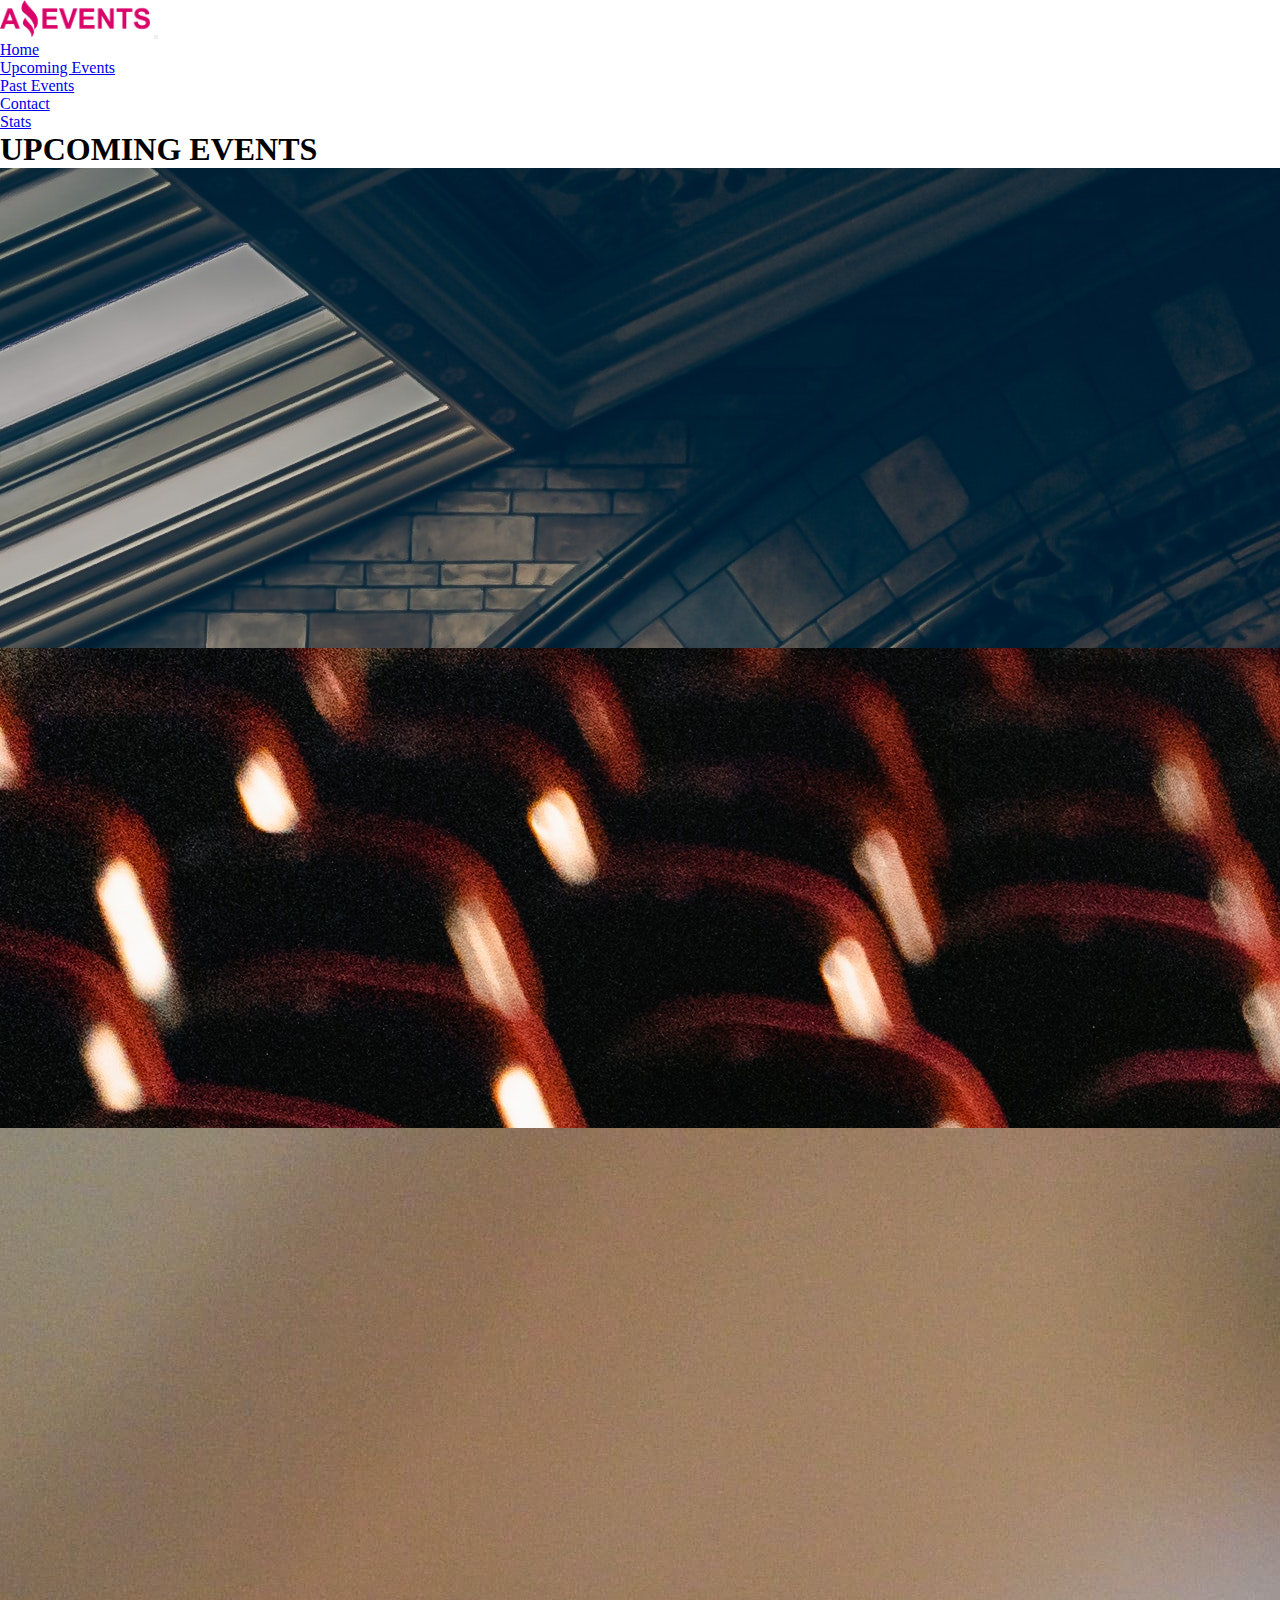
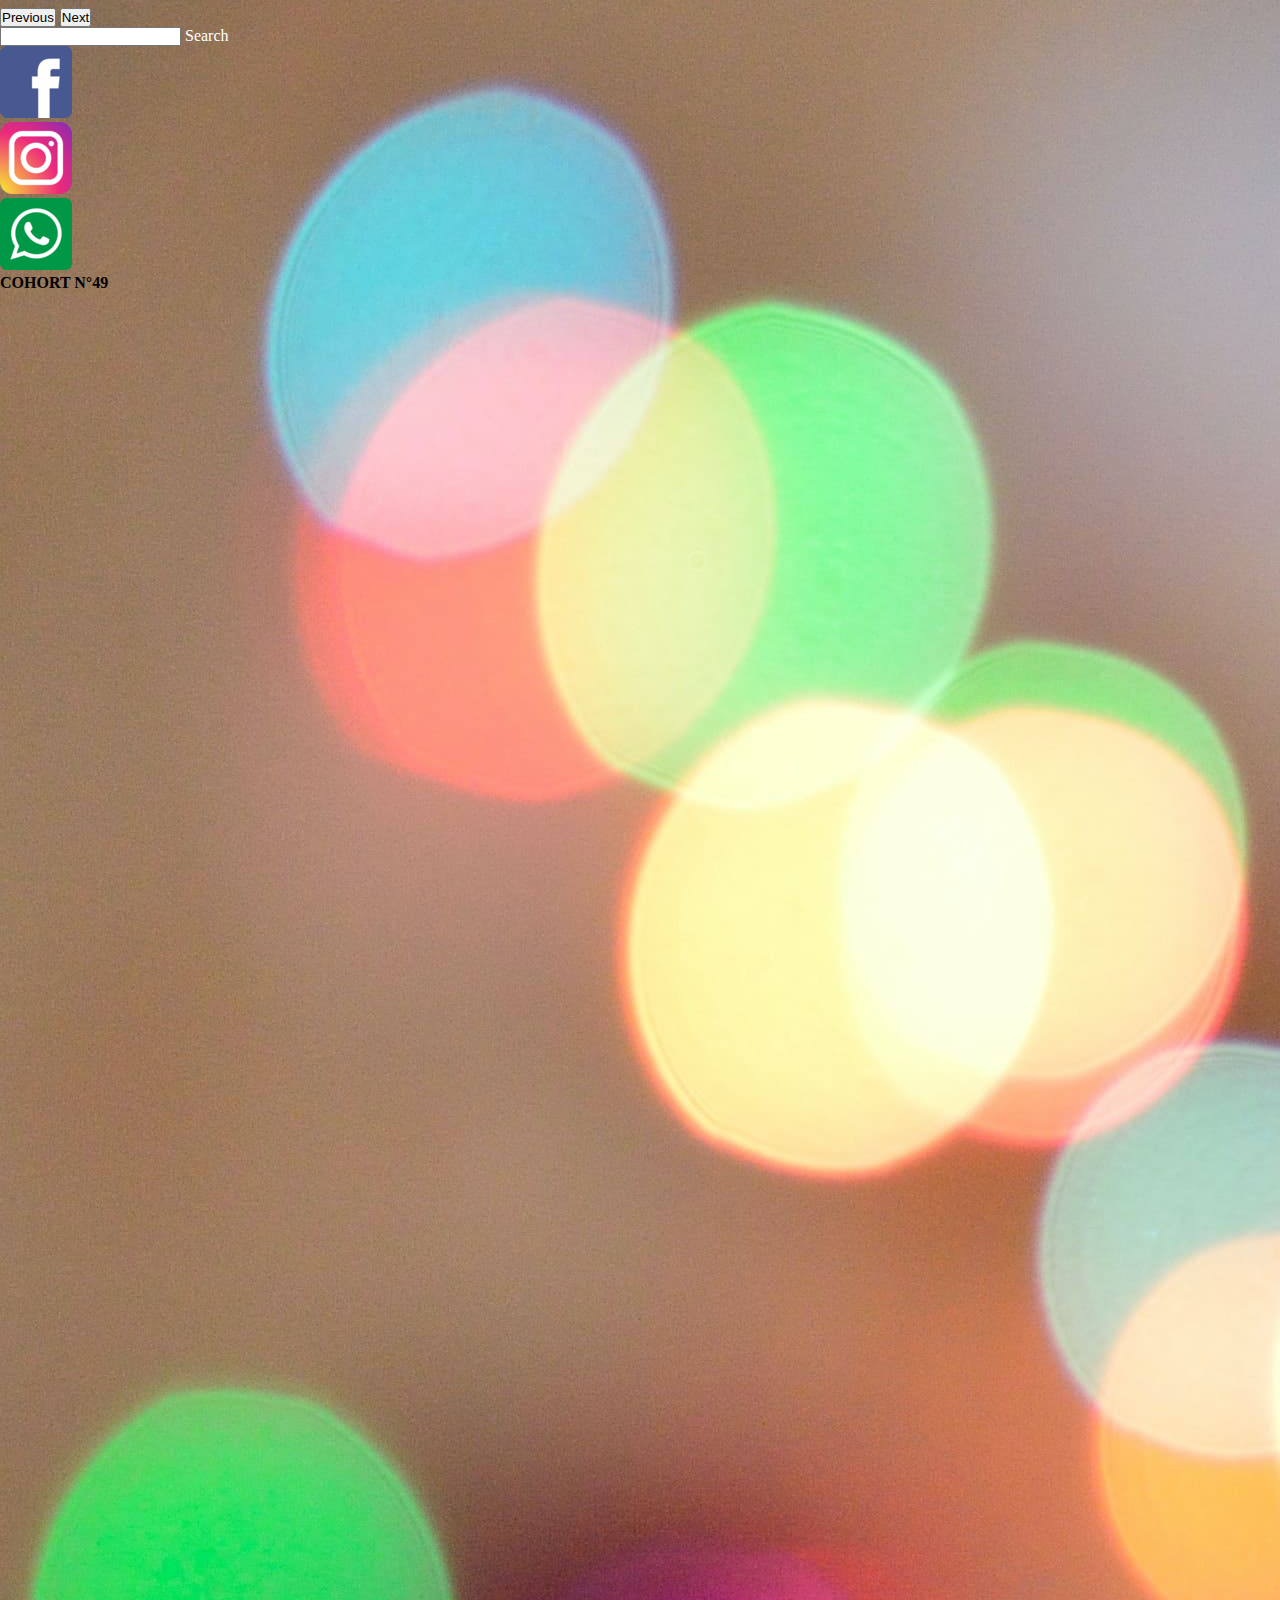
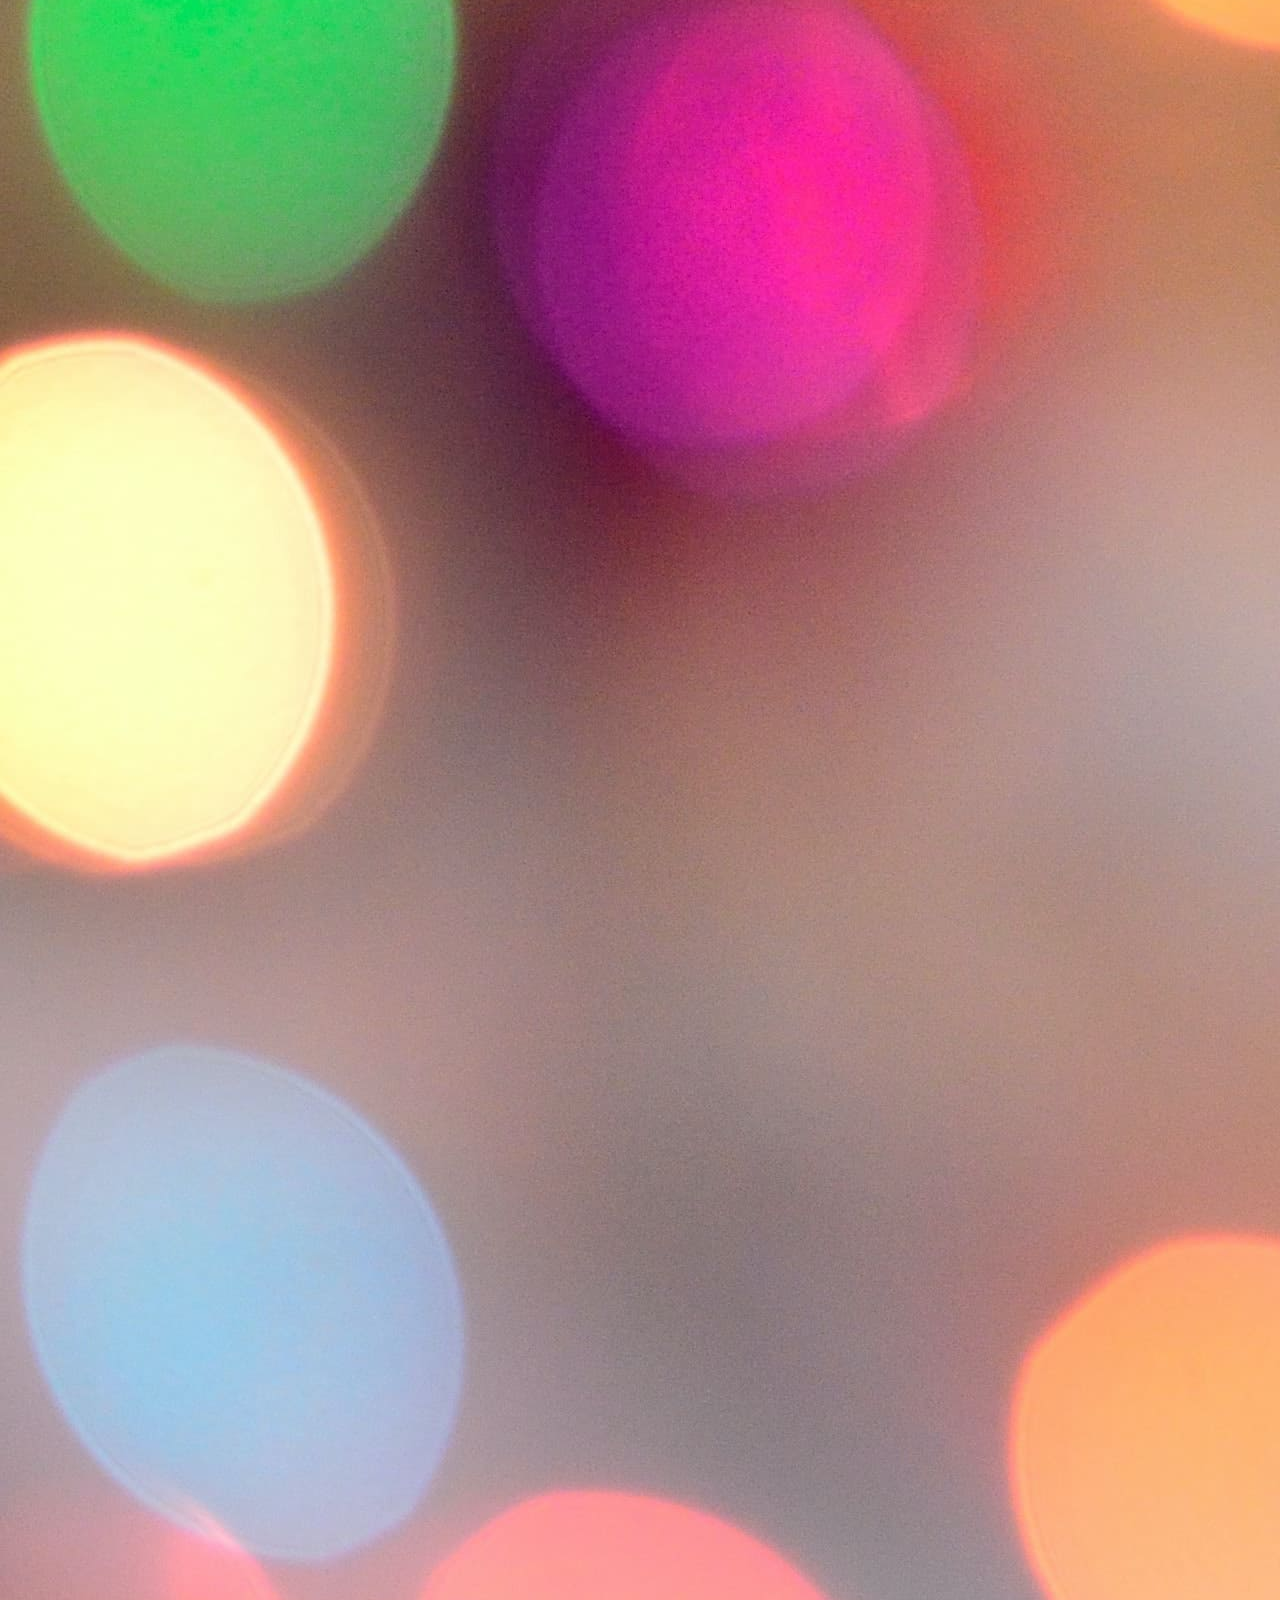
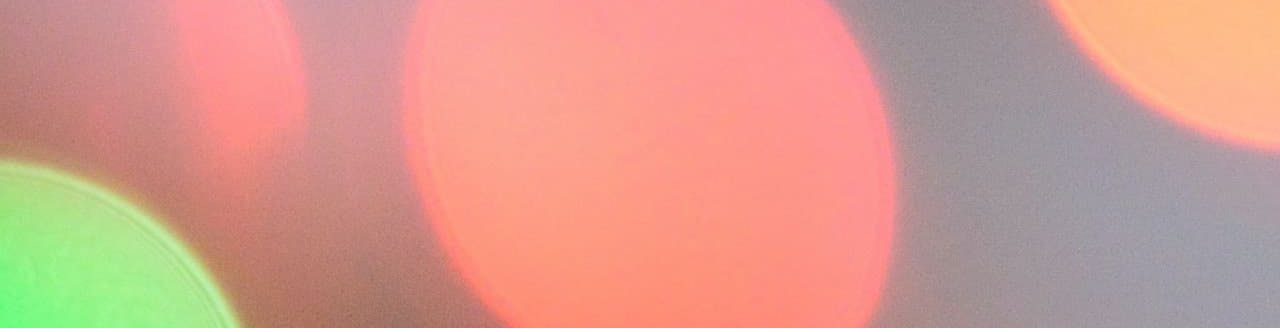
<file: assets/pages/upcoming.html>
<!DOCTYPE html>
<html lang="en">

<head>
  <meta charset="UTF-8">
  <meta name="viewport" content="width=device-width, initial-scale=1.0">
  <title>Amazing Events</title>
  <link href="https://cdn.jsdelivr.net/npm/bootstrap@5.3.0/dist/css/bootstrap.min.css" rel="stylesheet"
    integrity="sha384-9ndCyUaIbzAi2FUVXJi0CjmCapSmO7SnpJef0486qhLnuZ2cdeRhO02iuK6FUUVM" crossorigin="anonymous">
  <link rel="stylesheet" href="../style/style.css">
  <link rel="shortcut icon" href="../images/favicon.png" type="image/x-icon">
</head>

<body>
  <header>
    <nav class="navbar navbar-expand-sm bg-dark">
      <div class="container-fluid">
        <a class="navbar-brand" href="#"><img width="150" src="../images/amazing_brand.png" alt="amazing-brand"
            title="amazing-brand"></a>
        <button class="navbar-toggler" type="button" data-bs-toggle="collapse" data-bs-target="#navbarNav"
          aria-controls="navbarNav" aria-expanded="false" aria-label="Toggle navigation">
          <span class="navbar-toggler-icon"></span>
        </button>
        <div class="collapse navbar-collapse" id="navbarNav">
          <ul class="navbar-nav ms-auto gap-5">
            <li class="nav-item">
              <a class="nav-link text-white" aria-current="page" href="../../index.html">Home</a>
            </li>
            <li class="nav-item">
              <a class="nav-link active text-info disabled" href="./upcoming.html">Upcoming Events</a>
            </li>
            <li class="nav-item">
              <a class="nav-link text-white" href="./past.html">Past Events</a>
            </li>
            <li class="nav-item">
              <a class="nav-link text-white" href="./contact.html">Contact</a>
            </li>
            <li class="nav-item">
              <a class="nav-link text-white" href="./stats.html">Stats</a>
            </li>
          </ul>
        </div>
      </div>
    </nav>
  </header>
  <div id="carouselExample" class="carousel slide">
    <div class="carousel-inner position-relative">
      <h1 class="position-absolute text-white z-3 top-50 start-50 translate-middle">UPCOMING EVENTS</h1>
      <div class="carousel-item active" style="max-height: 480px;">
        <img src="../images/optional_banner_3.jpg" class="d-block w-100" alt="books" title="books">
      </div>
      <div class="carousel-item" style="max-height: 480px;">
        <img src="../images/optional_banner_2.jpg" class="d-block w-100" alt="cinema" title="cinema">
      </div>
      <div class="carousel-item" style="max-height: 480px;">
        <img src="../images/optional_banner_4.jpg" class="d-block w-100" alt="costume-party" title="costume-party">
      </div>
    </div>
    <button class="carousel-control-prev" type="button" data-bs-target="#carouselExample" data-bs-slide="prev">
      <span class="carousel-control-prev-icon" aria-hidden="true"></span>
      <span class="visually-hidden">Previous</span>
    </button>
    <button class="carousel-control-next" type="button" data-bs-target="#carouselExample" data-bs-slide="next">
      <span class="carousel-control-next-icon" aria-hidden="true"></span>
      <span class="visually-hidden">Next</span>
    </button>
  </div>
  <div class="py-4 text-center bg-dark text-white">
    <div id="checkbox" class="row col-12 flex-row-reverse">
      <div class="col-sm-6 col-md-4 col-lg-4">
        <input type="search" name="search" id="search">
        <label class="box-one" for="search">Search</label>
      </div> 
    </div>
  </div>

  <div id="cards" class="d-flex gap-3 flex-wrap justify-content-center align-items-center pb-5 mt-5"></div>
  
  <footer>
    <div class="container-fluid bg-dark p-4 text-center">
      <div class="row">
        <div class="col-sm-4 col-md-3 col-lg-3"><img src="../images/facebook.png" alt="facebook" title="facebook"></div>
        <div class="col-sm-4 col-md-3 col-lg-3"><img src="../images/instagram.png" alt="instagram" title="instagram"></div>
        <div class="col-sm-4 col-md-3 col-lg-3"><img src="../images/whatsapp.png" alt="whatsapp" title="whatsapp"></div>
        <h4 class="col text-white">COHORT N°49</h4>
      </div>
    </div>
  </footer>

  
  <script src="https://cdn.jsdelivr.net/npm/bootstrap@5.3.0/dist/js/bootstrap.bundle.min.js"
    integrity="sha384-geWF76RCwLtnZ8qwWowPQNguL3RmwHVBC9FhGdlKrxdiJJigb/j/68SIy3Te4Bkz"
    crossorigin="anonymous"></script>
  <script type="module" src="../scripts/upcoming.js"></script>
</body>

</html>
</file>
<file: assets/style/style.css>
*{
    margin: 0;
    padding: 0;
    box-sizing: border-box;
}
.box-one{
    color: white;
}
.nav-one{
    color: white;
}
body{
    height: 100vh;
}
main{
    min-height: 80vh;
}
footer{
    min-height: 5vh;
}
header{
    min-height: 5vh;
}
.card{
    width: 25rem;
    height: 30rem;
}
.card-img-top{
    height: 15rem;
}
.card-body{
    height: 10rem;
}
</file>
